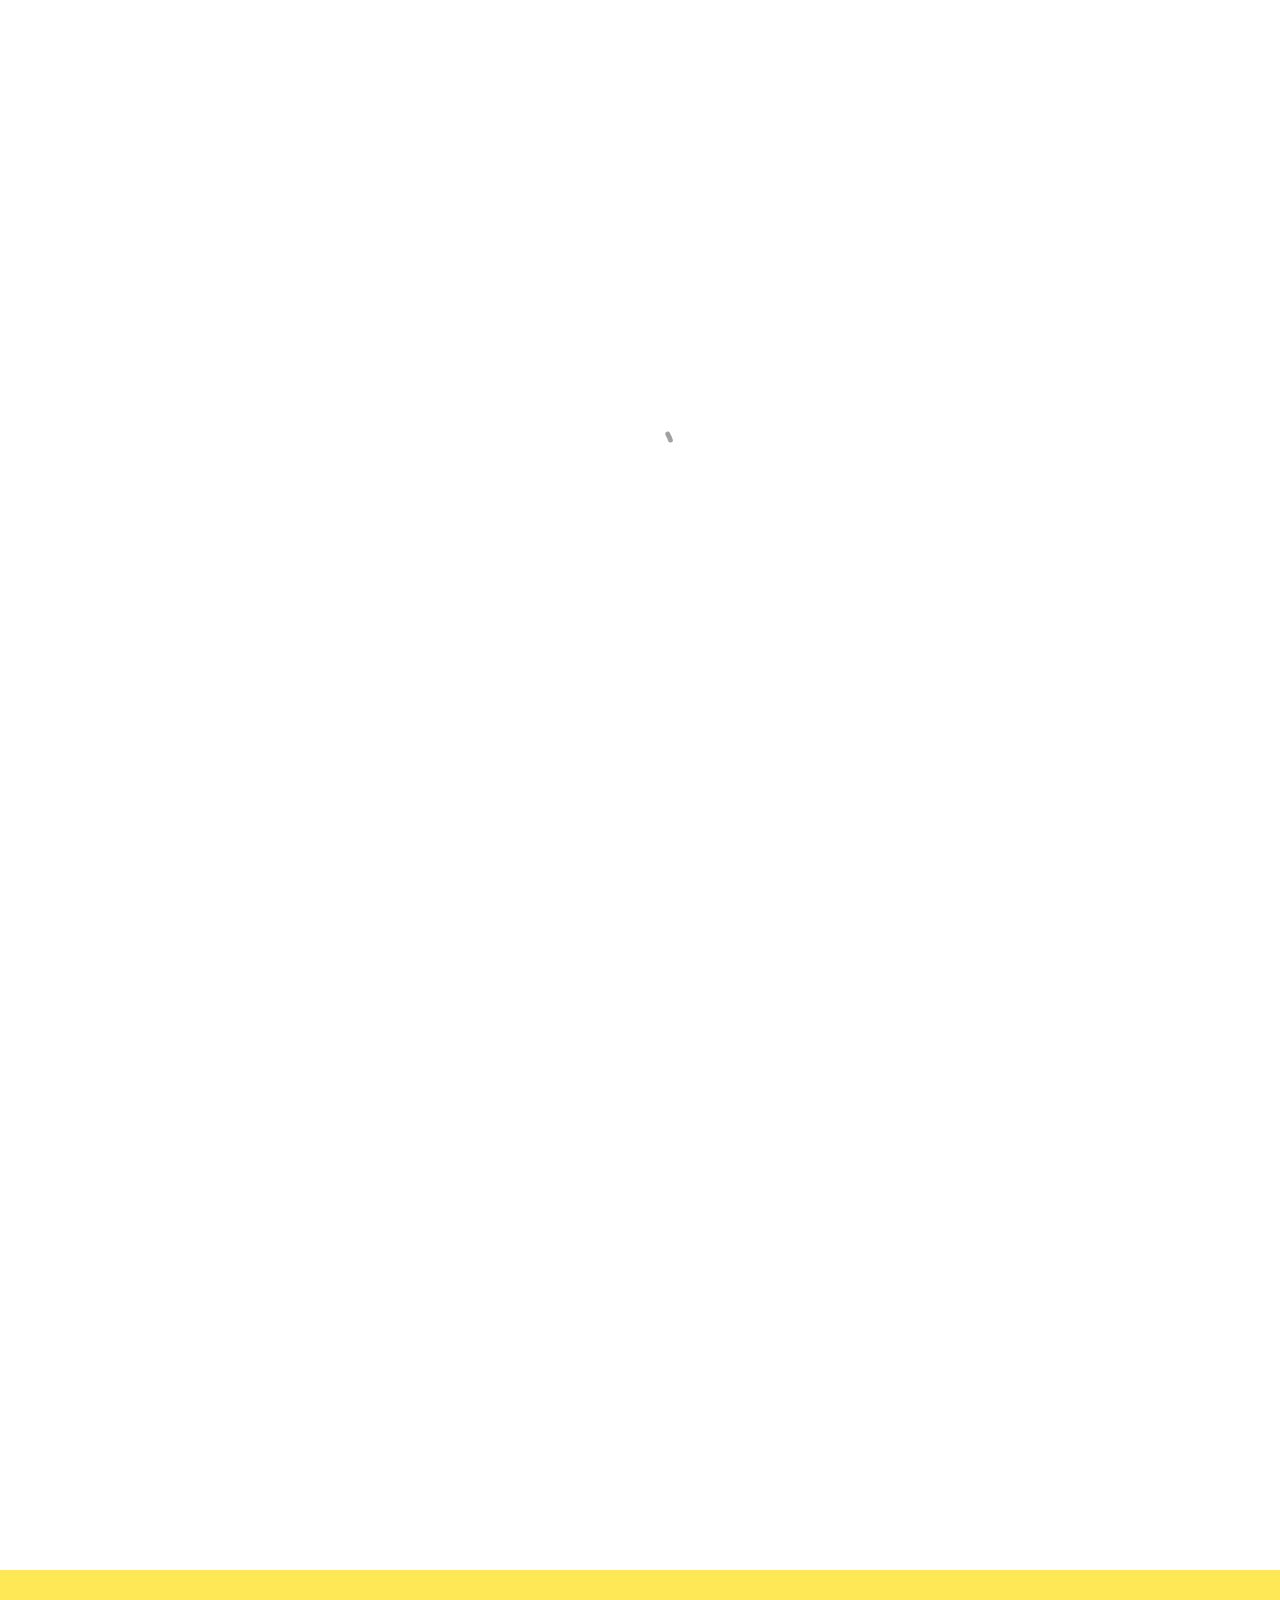
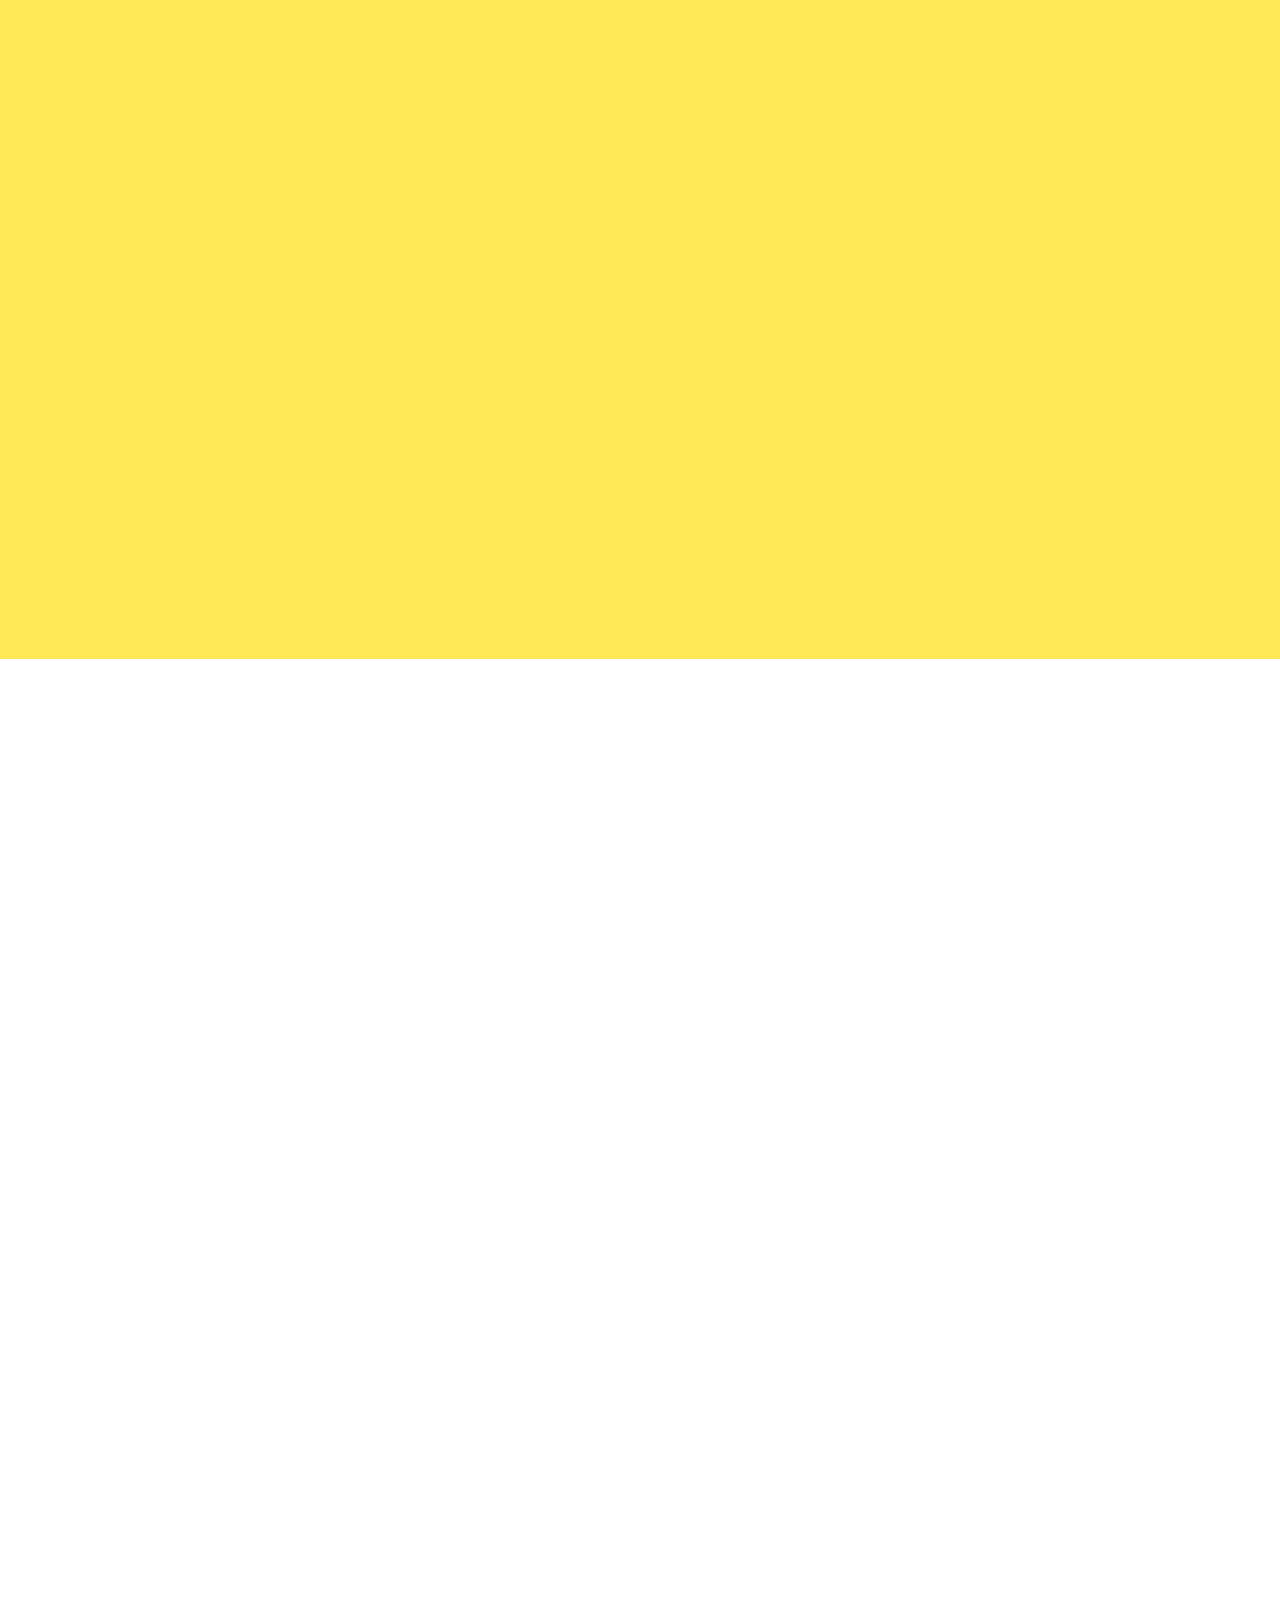
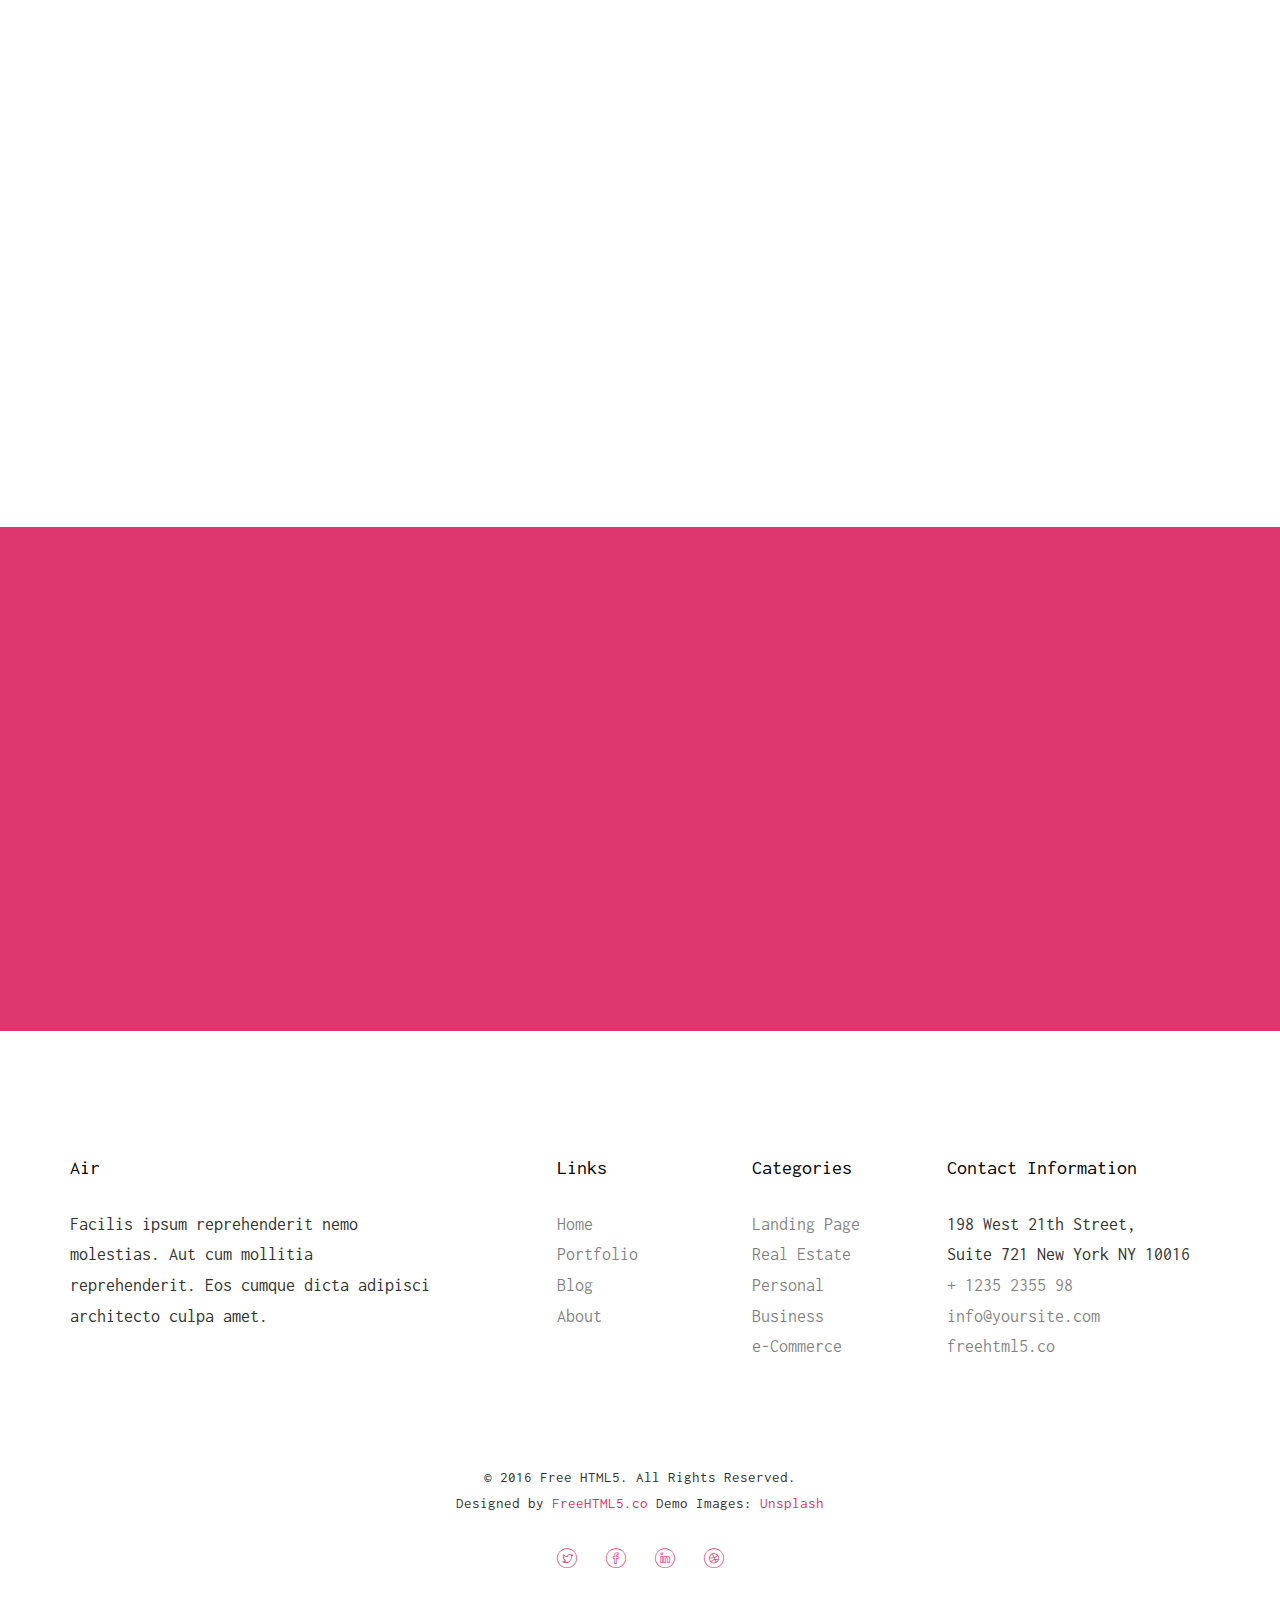
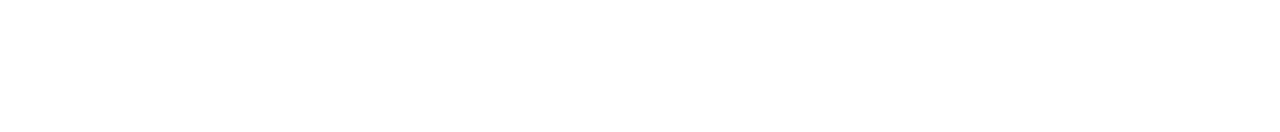
<file: about.html>
<!DOCTYPE HTML>
<html>
	<head>
	<meta charset="utf-8">
	<meta http-equiv="X-UA-Compatible" content="IE=edge">
	<title>Air &mdash; Free Website Template, Free HTML5 Template by freehtml5.co</title>
	<meta name="viewport" content="width=device-width, initial-scale=1">
	<meta name="description" content="Free HTML5 Website Template by freehtml5.co" />
	<meta name="keywords" content="free website templates, free html5, free template, free bootstrap, free website template, html5, css3, mobile first, responsive" />
	<meta name="author" content="freehtml5.co" />

	<!-- 
	//////////////////////////////////////////////////////

	FREE HTML5 TEMPLATE 
	DESIGNED & DEVELOPED by FreeHTML5.co
		
	Website: 		http://freehtml5.co/
	Email: 			info@freehtml5.co
	Twitter: 		http://twitter.com/fh5co
	Facebook: 		https://www.facebook.com/fh5co

	//////////////////////////////////////////////////////
	 -->

  	<!-- Facebook and Twitter integration -->
	<meta property="og:title" content=""/>
	<meta property="og:image" content=""/>
	<meta property="og:url" content=""/>
	<meta property="og:site_name" content=""/>
	<meta property="og:description" content=""/>
	<meta name="twitter:title" content="" />
	<meta name="twitter:image" content="" />
	<meta name="twitter:url" content="" />
	<meta name="twitter:card" content="" />

	<!-- <link href="https://fonts.googleapis.com/css?family=Work+Sans:300,400,500,700,800" rel="stylesheet">	 -->
	<link href="https://fonts.googleapis.com/css?family=Inconsolata:400,700" rel="stylesheet">
	
	<!-- Animate.css -->
	<link rel="stylesheet" href="css/animate.css">
	<!-- Icomoon Icon Fonts-->
	<link rel="stylesheet" href="css/icomoon.css">
	<!-- Bootstrap  -->
	<link rel="stylesheet" href="css/bootstrap.css">
	<!-- Flexslider  -->
	<link rel="stylesheet" href="css/flexslider.css">

	<!-- Theme style  -->
	<link rel="stylesheet" href="css/style.css">

	<!-- Modernizr JS -->
	<script src="js/modernizr-2.6.2.min.js"></script>
	<!-- FOR IE9 below -->
	<!--[if lt IE 9]>
	<script src="js/respond.min.js"></script>
	<![endif]-->

	</head>
	<body>
		
	<div class="fh5co-loader"></div>
	
	<div id="page">
	<nav class="fh5co-nav" role="navigation">
		<div class="top-menu">
			<div class="container">
				<div class="row">
					<div class="col-xs-2">
						<div id="fh5co-logo"><a href="index.html">Air<span>.</span></a></div>
					</div>
					<div class="col-xs-10 text-right menu-1">
						<ul>
							<li><a href="index.html">Home</a></li>
							<li><a href="portfolio.html">Portfolio</a></li>
							<li class="has-dropdown">
								<a href="blog.html">Blog</a>
								<ul class="dropdown">
									<li><a href="#">Web Design</a></li>
									<li><a href="#">eCommerce</a></li>
									<li><a href="#">Branding</a></li>
									<li><a href="#">API</a></li>
								</ul>
							</li>
							<li class="active"><a href="about.html">About</a></li>
							<li><a href="contact.html">Contact</a></li>
							<li class="btn-cta"><a href="#"><span>Login</span></a></li>
						</ul>
					</div>
				</div>
				
			</div>
		</div>
	</nav>

	<div id="fh5co-about">
		<div class="container">
			<div class="row animate-box">
				<div class="col-md-8 col-md-offset-2 text-center fh5co-heading">
					<h2>About Us</h2>
					<p>Far far away, behind the word mountains, far from the countries Vokalia and Consonantia.</p>
				</div>
			</div>
			<div class="row animate-box">
				<div class="col-md-6 col-md-offset-3 text-center heading-section">
					<h3>Our History</h3>
					<p>Far far away, behind the word mountains, far from the countries Vokalia and Consonantia, there live the blind texts.</p>
				</div>
			</div>

			<div class="row row-bottom-padded-md">
				<div class="col-md-12 text-center animate-box">
					<p><img src="images/cover_bg_1.jpg" alt="Free HTML5 Bootstrap Template" class="img-responsive img-rounded"></p>
				</div>
			</div>
		</div>
	</div>

	<div id="fh5co-features">
		<div class="container">
			<div class="services-padding">
				<div class="row">
					<div class="col-md-4 animate-box">
						<div class="feature-left">
							<span class="icon">
								<i class="icon-hotairballoon"></i>
							</span>
							<div class="feature-copy">
								<h3>Marketing</h3>
								<p>Facilis ipsum reprehenderit nemo molestias. Aut cum mollitia reprehenderit.</p>
								<p><a href="#">Learn More <i class="icon-arrow-right22"></i></a></p>
							</div>
						</div>
					</div>

					<div class="col-md-4 animate-box">
						<div class="feature-left">
							<span class="icon">
								<i class="icon-search"></i>
							</span>
							<div class="feature-copy">
								<h3>Search Engine</h3>
								<p>Facilis ipsum reprehenderit nemo molestias. Aut cum mollitia reprehenderit.</p>
								<p><a href="#">Learn More <i class="icon-arrow-right22"></i></a></p>
							</div>
						</div>

					</div>
					<div class="col-md-4 animate-box">
						<div class="feature-left">
							<span class="icon">
								<i class="icon-wallet"></i>
							</span>
							<div class="feature-copy">
								<h3>Earn Money</h3>
								<p>Facilis ipsum reprehenderit nemo molestias. Aut cum mollitia reprehenderit.</p>
								<p><a href="#">Learn More <i class="icon-arrow-right22"></i></a></p>
							</div>
						</div>
					</div>
				</div>


				<div class="row">
					<div class="col-md-4 animate-box">

						<div class="feature-left">
							<span class="icon">
								<i class="icon-wine"></i>
							</span>
							<div class="feature-copy">
								<h3>Entrepreneur</h3>
								<p>Facilis ipsum reprehenderit nemo molestias. Aut cum mollitia reprehenderit.</p>
								<p><a href="#">Learn More <i class="icon-arrow-right22"></i></a></p>
							</div>
						</div>

					</div>

					<div class="col-md-4 animate-box">
						<div class="feature-left">
							<span class="icon">
								<i class="icon-genius"></i>
							</span>
							<div class="feature-copy">
								<h3>Stragic Plan</h3>
								<p>Facilis ipsum reprehenderit nemo molestias. Aut cum mollitia reprehenderit.</p>
								<p><a href="#">Learn More <i class="icon-arrow-right22"></i></a></p>
							</div>
						</div>

					</div>
					<div class="col-md-4 animate-box">
						<div class="feature-left">
							<span class="icon">
								<i class="icon-chat"></i>
							</span>
							<div class="feature-copy">
								<h3>Support</h3>
								<p>Facilis ipsum reprehenderit nemo molestias. Aut cum mollitia reprehenderit.</p>
								<p><a href="#">Learn More <i class="icon-arrow-right22"></i></a></p>
							</div>
						</div>
					</div>
				</div>
			</div>
		</div>
	</div>

	<div id="fh5co-content-section">
		<div class="container">
			<div class="row row-bottom-padded-md">
				<div class="col-md-8 col-md-offset-2 text-center heading-section animate-box">
					<h3>Our Team</h3>
					<p>Lorem ipsum dolor sit amet, consectetur adipisicing elit. Velit est facilis maiores, perspiciatis accusamus asperiores sint consequuntur debitis.</p>
				</div>
			</div>
		</div>
		<div class="container">
			<div class="row">
				<div class="col-md-4">
					<div class="fh5co-team text-center animate-box">
						<figure>
							<img src="images/user-1.jpg" alt="user">
						</figure>
						<p>Jean Doe, XYZ Co. <br> <span class="text-mute">Designer</span></p>
						<blockquote>
							<p>Far far away, behind the word mountains, far from the countries Vokalia and Consonantia, there live the blind texts. Far far away, behind the word mountains, far from the countries Vokalia and Consonantia, there live the blind texts.</p>
						</blockquote>
						

					</div>
				</div>
				<div class="col-md-4">
					<div class="fh5co-team text-center animate-box">
						<figure>
							<img src="images/user-2.jpg" alt="user">
						</figure>
						<p>Jean Doe, XYZ Co. <br> <span class="text-mute">Developer</span></p>
						<blockquote>
							<p>Far far away, behind the word mountains, far from the countries Vokalia and Consonantia, there live the blind texts. Far far away, behind the word mountains, far from the countries Vokalia and Consonantia, there live the blind texts.</p>
						</blockquote>
						
					</div>
				</div>
				<div class="col-md-4">
					<div class="fh5co-team text-center animate-box">
						<figure>
							<img src="images/user-3.jpg" alt="user">
						</figure>
						<p>Jean Doe, XYZ Co. <br> <span class="text-mute">Photographer</span></p>
						<blockquote>
							<p>Far far away, behind the word mountains, far from the countries Vokalia and Consonantia, there live the blind texts. Far far away, behind the word mountains, far from the countries Vokalia and Consonantia, there live the blind texts.</p>
						</blockquote>
						
					</div>
				</div>
			</div>


			<div class="row">
				<div class="col-md-4">
					<div class="fh5co-team text-center animate-box">
						<figure>
							<img src="images/user-1.jpg" alt="user">
						</figure>
						<p>Jean Doe, XYZ Co. <br> <span class="text-mute">Designer</span></p>
						<blockquote>
							<p>Far far away, behind the word mountains, far from the countries Vokalia and Consonantia, there live the blind texts. Far far away, behind the word mountains, far from the countries Vokalia and Consonantia, there live the blind texts.</p>
						</blockquote>
						

					</div>
				</div>
				<div class="col-md-4">
					<div class="fh5co-team text-center animate-box">
						<figure>
							<img src="images/user-2.jpg" alt="user">
						</figure>
						<p>Jean Doe, XYZ Co. <br> <span class="text-mute">Developer</span></p>
						<blockquote>
							<p>Far far away, behind the word mountains, far from the countries Vokalia and Consonantia, there live the blind texts. Far far away, behind the word mountains, far from the countries Vokalia and Consonantia, there live the blind texts.</p>
						</blockquote>
						
					</div>
				</div>
				<div class="col-md-4">
					<div class="fh5co-team text-center animate-box">
						<figure>
							<img src="images/user-3.jpg" alt="user">
						</figure>
						<p>Jean Doe, XYZ Co. <br> <span class="text-mute">Photographer</span></p>
						<blockquote>
							<p>Far far away, behind the word mountains, far from the countries Vokalia and Consonantia, there live the blind texts. Far far away, behind the word mountains, far from the countries Vokalia and Consonantia, there live the blind texts.</p>
						</blockquote>
						
					</div>
				</div>
			</div>
		</div>
	</div>
	
	<div id="fh5co-started">
		<div class="overlay"></div>
		<div class="container">
			<div class="row animate-box">
				<div class="col-md-8 col-md-offset-2 text-center fh5co-heading">
					<h2>Hire Us!</h2>
					<p>Facilis ipsum reprehenderit nemo molestias. Aut cum mollitia reprehenderit. Eos cumque dicta adipisci architecto culpa amet.</p>
					<p><a href="#" class="btn btn-default btn-lg">Contact Us</a></p>
				</div>
			</div>
		</div>
	</div>

	<footer id="fh5co-footer" role="contentinfo">
		<div class="container">
			<div class="row row-pb-md">
				<div class="col-md-4 fh5co-widget">
					<h4>Air</h4>
					<p>Facilis ipsum reprehenderit nemo molestias. Aut cum mollitia reprehenderit. Eos cumque dicta adipisci architecto culpa amet.</p>
				</div>
				<div class="col-md-2 col-md-push-1 fh5co-widget">
					<h4>Links</h4>
					<ul class="fh5co-footer-links">
						<li><a href="#">Home</a></li>
						<li><a href="#">Portfolio</a></li>
						<li><a href="#">Blog</a></li>
						<li><a href="#">About</a></li>
					</ul>
				</div>

				<div class="col-md-2 col-md-push-1 fh5co-widget">
					<h4>Categories</h4>
					<ul class="fh5co-footer-links">
						<li><a href="#">Landing Page</a></li>
						<li><a href="#">Real Estate</a></li>
						<li><a href="#">Personal</a></li>
						<li><a href="#">Business</a></li>
						<li><a href="#">e-Commerce</a></li>
					</ul>
				</div>

				<div class="col-md-4 col-md-push-1 fh5co-widget">
					<h4>Contact Information</h4>
					<ul class="fh5co-footer-links">
						<li>198 West 21th Street, <br> Suite 721 New York NY 10016</li>
						<li><a href="tel://1234567920">+ 1235 2355 98</a></li>
						<li><a href="mailto:info@yoursite.com">info@yoursite.com</a></li>
						<li><a href="http://https://freehtml5.co">freehtml5.co</a></li>
					</ul>
				</div>

			</div>

			<div class="row copyright">
				<div class="col-md-12 text-center">
					<p>
						<small class="block">&copy; 2016 Free HTML5. All Rights Reserved.</small> 
						<small class="block">Designed by <a href="http://freehtml5.co/" target="_blank">FreeHTML5.co</a> Demo Images: <a href="http://unsplash.co/" target="_blank">Unsplash</a></small>
					</p>
					<p>
						<ul class="fh5co-social-icons">
							<li><a href="#"><i class="icon-twitter"></i></a></li>
							<li><a href="#"><i class="icon-facebook"></i></a></li>
							<li><a href="#"><i class="icon-linkedin"></i></a></li>
							<li><a href="#"><i class="icon-dribbble"></i></a></li>
						</ul>
					</p>
				</div>
			</div>

		</div>
	</footer>
	</div>

	<div class="gototop js-top">
		<a href="#" class="js-gotop"><i class="icon-arrow-up22"></i></a>
	</div>
	
	<!-- jQuery -->
	<script src="js/jquery.min.js"></script>
	<!-- jQuery Easing -->
	<script src="js/jquery.easing.1.3.js"></script>
	<!-- Bootstrap -->
	<script src="js/bootstrap.min.js"></script>
	<!-- Waypoints -->
	<script src="js/jquery.waypoints.min.js"></script>
	<!-- Flexslider -->
	<script src="js/jquery.flexslider-min.js"></script>
	<!-- Main -->
	<script src="js/main.js"></script>

	</body>
</html>
</file>
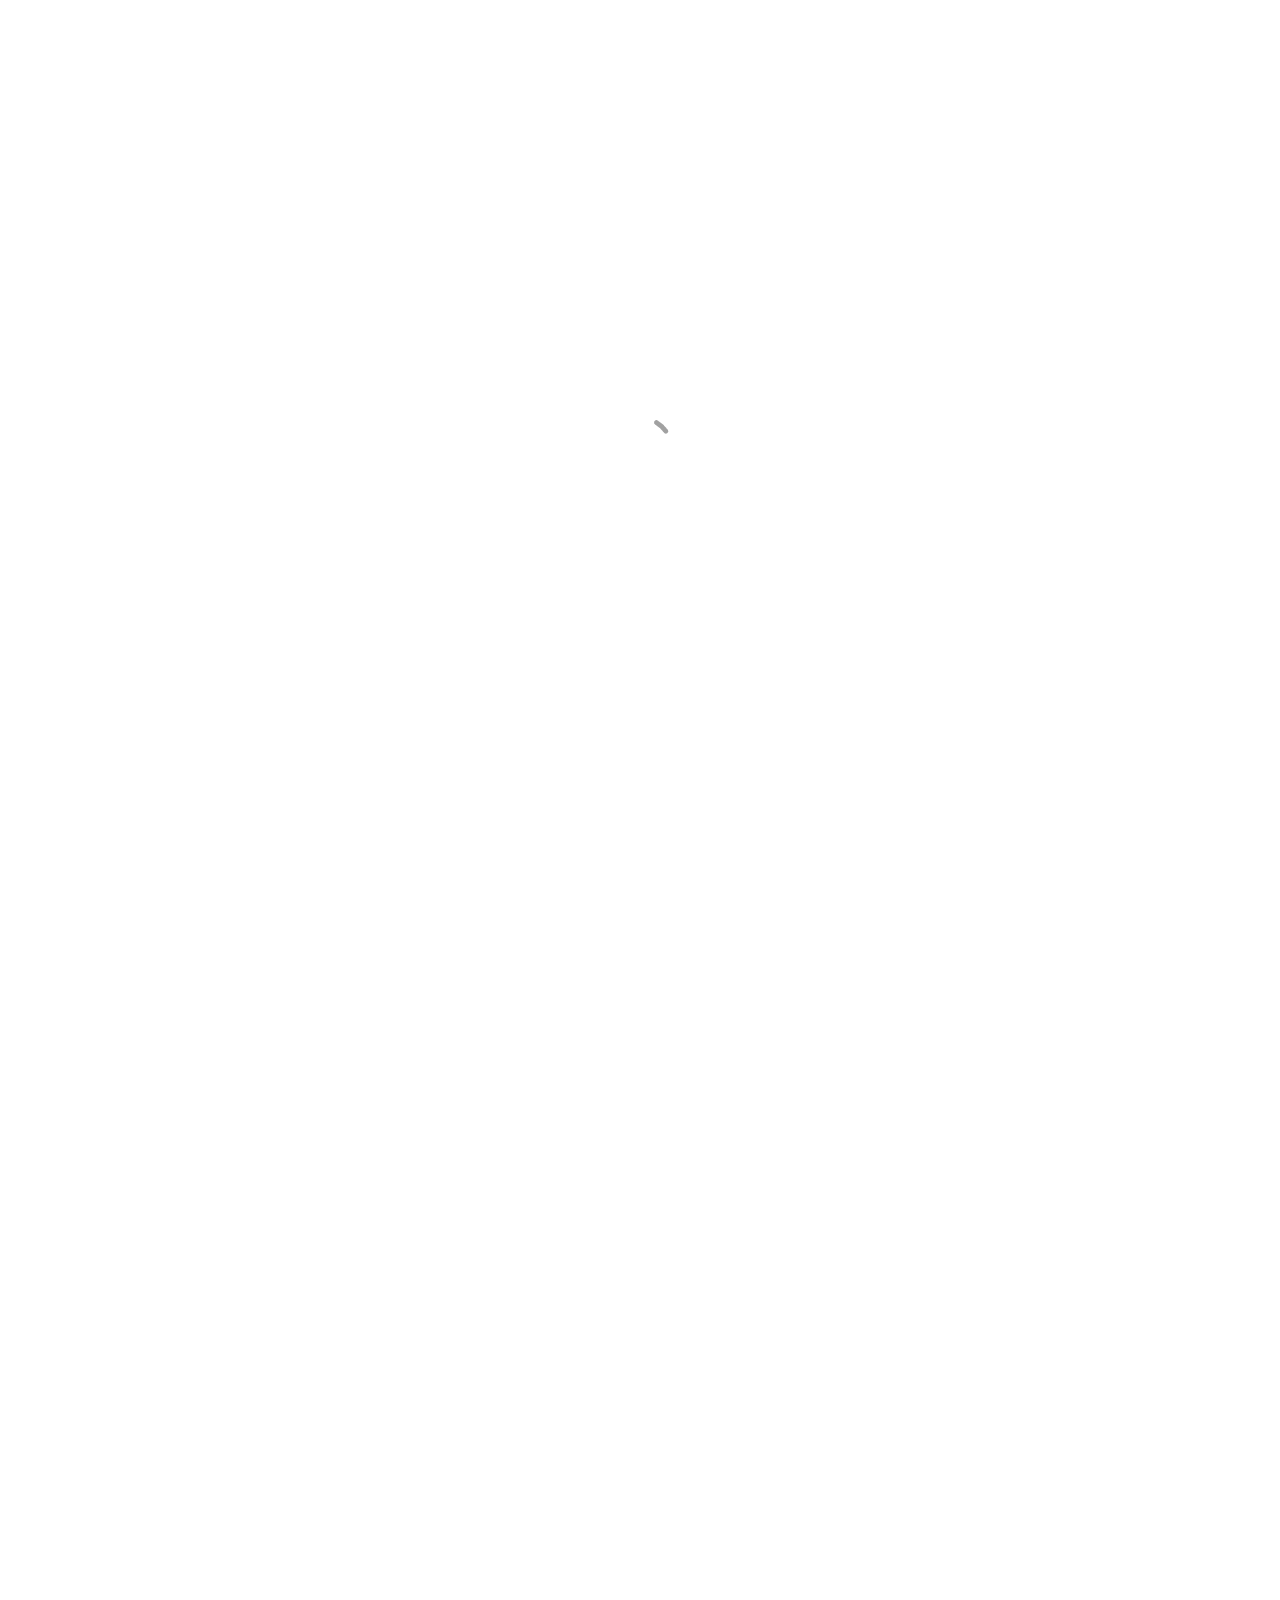
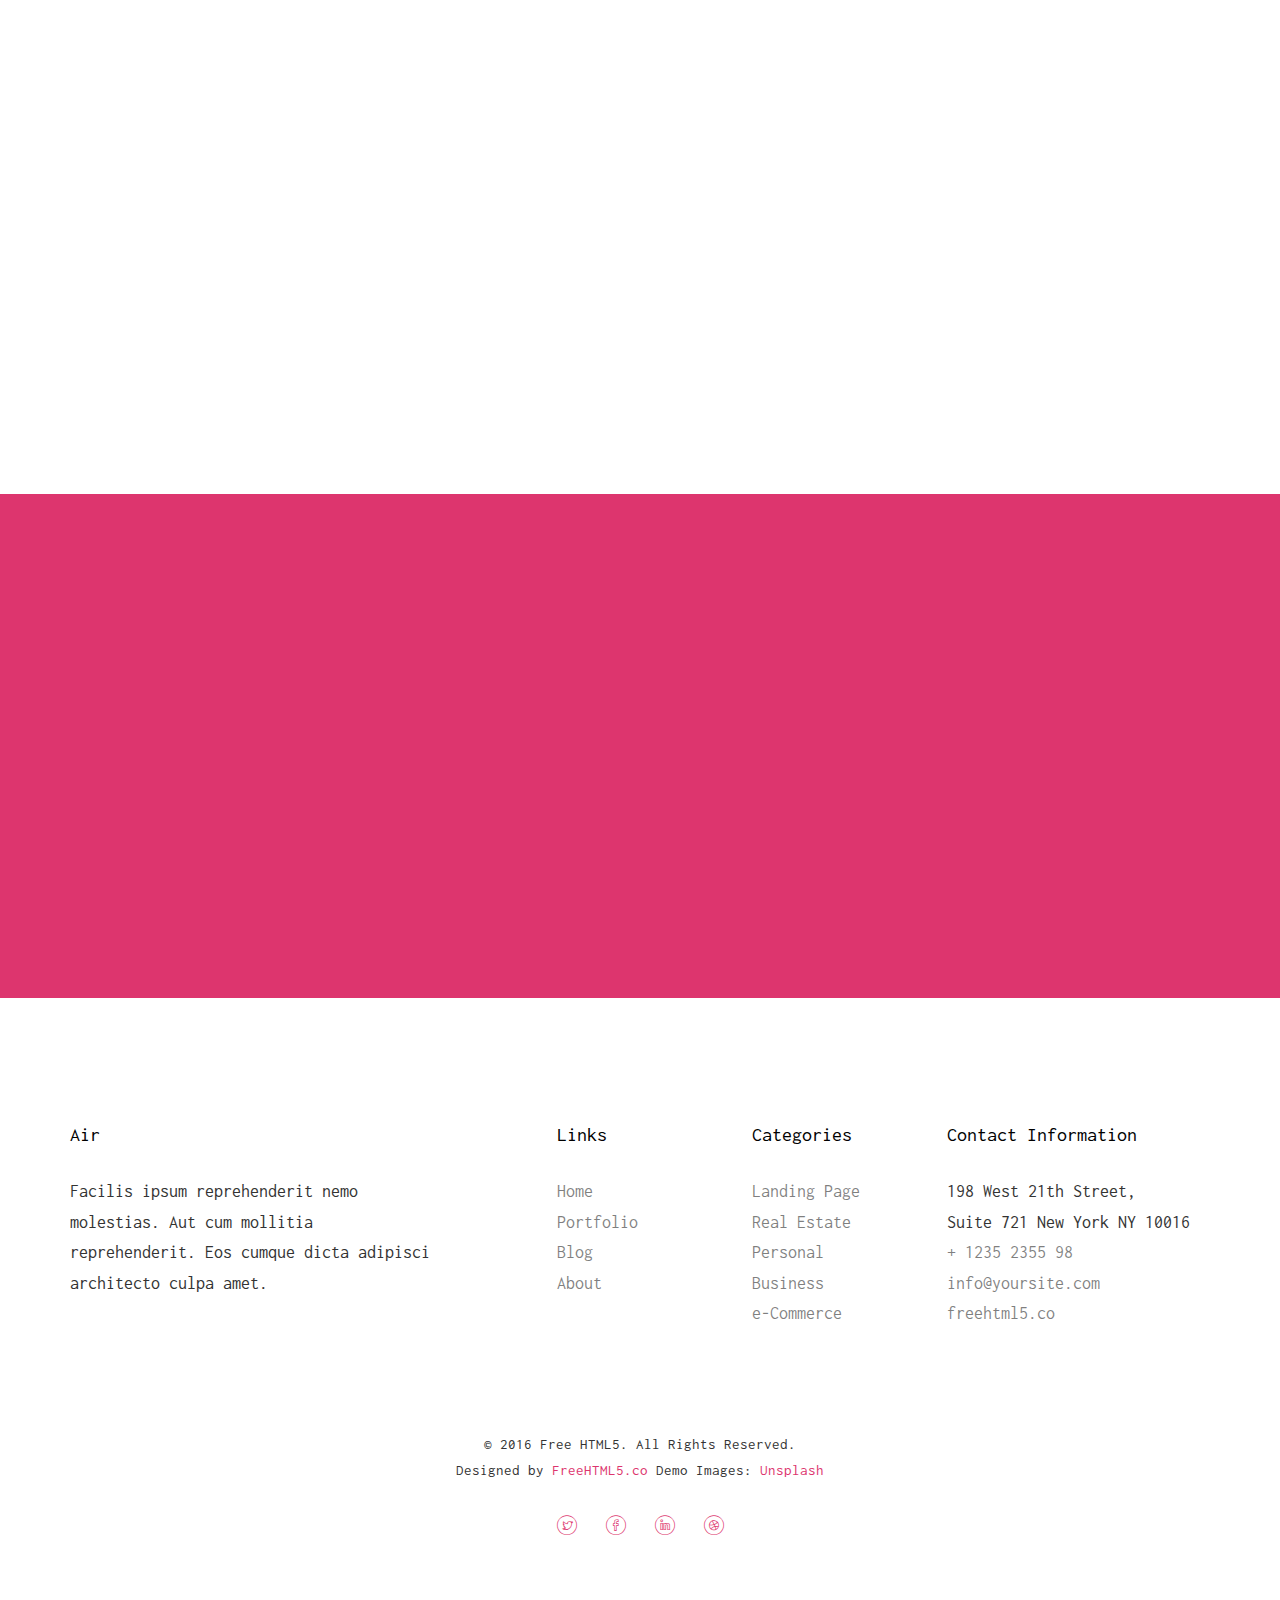
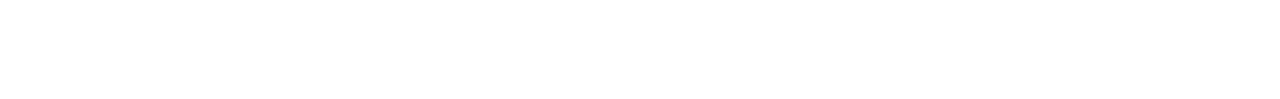
<file: blog.html>
<!DOCTYPE HTML>
<html>
	<head>
	<meta charset="utf-8">
	<meta http-equiv="X-UA-Compatible" content="IE=edge">
	<title>Air &mdash; Free Website Template, Free HTML5 Template by freehtml5.co</title>
	<meta name="viewport" content="width=device-width, initial-scale=1">
	<meta name="description" content="Free HTML5 Website Template by freehtml5.co" />
	<meta name="keywords" content="free website templates, free html5, free template, free bootstrap, free website template, html5, css3, mobile first, responsive" />
	<meta name="author" content="freehtml5.co" />

	<!-- 
	//////////////////////////////////////////////////////

	FREE HTML5 TEMPLATE 
	DESIGNED & DEVELOPED by FreeHTML5.co
		
	Website: 		http://freehtml5.co/
	Email: 			info@freehtml5.co
	Twitter: 		http://twitter.com/fh5co
	Facebook: 		https://www.facebook.com/fh5co

	//////////////////////////////////////////////////////
	 -->

  	<!-- Facebook and Twitter integration -->
	<meta property="og:title" content=""/>
	<meta property="og:image" content=""/>
	<meta property="og:url" content=""/>
	<meta property="og:site_name" content=""/>
	<meta property="og:description" content=""/>
	<meta name="twitter:title" content="" />
	<meta name="twitter:image" content="" />
	<meta name="twitter:url" content="" />
	<meta name="twitter:card" content="" />

	<!-- <link href="https://fonts.googleapis.com/css?family=Work+Sans:300,400,500,700,800" rel="stylesheet">	 -->
	<link href="https://fonts.googleapis.com/css?family=Inconsolata:400,700" rel="stylesheet">
	
	<!-- Animate.css -->
	<link rel="stylesheet" href="css/animate.css">
	<!-- Icomoon Icon Fonts-->
	<link rel="stylesheet" href="css/icomoon.css">
	<!-- Bootstrap  -->
	<link rel="stylesheet" href="css/bootstrap.css">
	<!-- Flexslider  -->
	<link rel="stylesheet" href="css/flexslider.css">

	<!-- Theme style  -->
	<link rel="stylesheet" href="css/style.css">

	<!-- Modernizr JS -->
	<script src="js/modernizr-2.6.2.min.js"></script>
	<!-- FOR IE9 below -->
	<!--[if lt IE 9]>
	<script src="js/respond.min.js"></script>
	<![endif]-->

	</head>
	<body>
		
	<div class="fh5co-loader"></div>
	
	<div id="page">
	<nav class="fh5co-nav" role="navigation">
		<div class="top-menu">
			<div class="container">
				<div class="row">
					<div class="col-xs-2">
						<div id="fh5co-logo"><a href="index.html">Air<span>.</span></a></div>
					</div>
					<div class="col-xs-10 text-right menu-1">
						<ul>
							<li><a href="index.html">Home</a></li>
							<li><a href="portfolio.html">Portfolio</a></li>
							<li class="has-dropdown active">
								<a href="blog.html">Blog</a>
								<ul class="dropdown">
									<li><a href="#">Web Design</a></li>
									<li><a href="#">eCommerce</a></li>
									<li><a href="#">Branding</a></li>
									<li><a href="#">API</a></li>
								</ul>
							</li>
							<li><a href="about.html">About</a></li>
							<li><a href="contact.html">Contact</a></li>
							<li class="btn-cta"><a href="#"><span>Login</span></a></li>
						</ul>
					</div>
				</div>
				
			</div>
		</div>
	</nav>

	<div id="fh5co-blog">
		<div class="container">
			<div class="row animate-box">
				<div class="col-md-8 col-md-offset-2 text-center fh5co-heading">
					<h2>Our Blog</h2>
					<p>Far far away, behind the word mountains, far from the countries Vokalia and Consonantia.</p>
				</div>
			</div>
			<div class="row">
				<div class="col-md-4">
					<div class="fh5co-blog animate-box">
						<a href="#" class="blog-bg" style="background-image: url(images/blog-1.jpg);"></a>
						<div class="blog-text">
							<span class="posted_on">Feb. 15th 2016</span>
							<h3><a href="#">Photoshoot On The Street</a></h3>
							<p>Far far away, behind the word mountains, far from the countries Vokalia and Consonantia, there live the blind texts.</p>
							<ul class="stuff">
								<li><i class="icon-heart2"></i>249</li>
								<li><i class="icon-eye2"></i>1,308</li>
								<li><a href="#">Read More<i class="icon-arrow-right22"></i></a></li>
							</ul>
						</div> 
					</div>
				</div>
				<div class="col-md-4">
					<div class="fh5co-blog animate-box">
						<a href="#" class="blog-bg" style="background-image: url(images/blog-2.jpg);"></a>
						<div class="blog-text">
							<span class="posted_on">Feb. 15th 2016</span>
							<h3><a href="#">Surfing at Philippines</a></h3>
							<p>Far far away, behind the word mountains, far from the countries Vokalia and Consonantia, there live the blind texts.</p>
							<ul class="stuff">
								<li><i class="icon-heart2"></i>249</li>
								<li><i class="icon-eye2"></i>1,308</li>
								<li><a href="#">Read More<i class="icon-arrow-right22"></i></a></li>
							</ul>
						</div> 
					</div>
				</div>
				<div class="col-md-4">
					<div class="fh5co-blog animate-box">
						<a href="#" class="blog-bg" style="background-image: url(images/blog-3.jpg);"></a>
						<div class="blog-text">
							<span class="posted_on">Feb. 15th 2016</span>
							<h3><a href="#">Focus On Uderwater</a></h3>
							<p>Far far away, behind the word mountains, far from the countries Vokalia and Consonantia, there live the blind texts.</p>
							<ul class="stuff">
								<li><i class="icon-heart2"></i>249</li>
								<li><i class="icon-eye2"></i>1,308</li>
								<li><a href="#">Read More<i class="icon-arrow-right22"></i></a></li>
							</ul>
						</div> 
					</div>
				</div>
				<div class="col-md-4">
					<div class="fh5co-blog animate-box">
						<a href="#" class="blog-bg" style="background-image: url(images/blog-1.jpg);"></a>
						<div class="blog-text">
							<span class="posted_on">Feb. 15th 2016</span>
							<h3><a href="#">Photoshoot On The Street</a></h3>
							<p>Far far away, behind the word mountains, far from the countries Vokalia and Consonantia, there live the blind texts.</p>
							<ul class="stuff">
								<li><i class="icon-heart2"></i>249</li>
								<li><i class="icon-eye2"></i>1,308</li>
								<li><a href="#">Read More<i class="icon-arrow-right22"></i></a></li>
							</ul>
						</div> 
					</div>
				</div>
				<div class="col-md-4">
					<div class="fh5co-blog animate-box">
						<a href="#" class="blog-bg" style="background-image: url(images/blog-2.jpg);"></a>
						<div class="blog-text">
							<span class="posted_on">Feb. 15th 2016</span>
							<h3><a href="#">Surfing at Philippines</a></h3>
							<p>Far far away, behind the word mountains, far from the countries Vokalia and Consonantia, there live the blind texts.</p>
							<ul class="stuff">
								<li><i class="icon-heart2"></i>249</li>
								<li><i class="icon-eye2"></i>1,308</li>
								<li><a href="#">Read More<i class="icon-arrow-right22"></i></a></li>
							</ul>
						</div> 
					</div>
				</div>
				<div class="col-md-4">
					<div class="fh5co-blog animate-box">
						<a href="#" class="blog-bg" style="background-image: url(images/blog-3.jpg);"></a>
						<div class="blog-text">
							<span class="posted_on">Feb. 15th 2016</span>
							<h3><a href="#">Focus On Uderwater</a></h3>
							<p>Far far away, behind the word mountains, far from the countries Vokalia and Consonantia, there live the blind texts.</p>
							<ul class="stuff">
								<li><i class="icon-heart2"></i>249</li>
								<li><i class="icon-eye2"></i>1,308</li>
								<li><a href="#">Read More<i class="icon-arrow-right22"></i></a></li>
							</ul>
						</div> 
					</div>
				</div>
			</div>
		</div>
	</div>
	
	<div id="fh5co-started">
		<div class="overlay"></div>
		<div class="container">
			<div class="row animate-box">
				<div class="col-md-8 col-md-offset-2 text-center fh5co-heading">
					<h2>Hire Us!</h2>
					<p>Facilis ipsum reprehenderit nemo molestias. Aut cum mollitia reprehenderit. Eos cumque dicta adipisci architecto culpa amet.</p>
					<p><a href="#" class="btn btn-default btn-lg">Contact Us</a></p>
				</div>
			</div>
		</div>
	</div>

	<footer id="fh5co-footer" role="contentinfo">
		<div class="container">
			<div class="row row-pb-md">
				<div class="col-md-4 fh5co-widget">
					<h4>Air</h4>
					<p>Facilis ipsum reprehenderit nemo molestias. Aut cum mollitia reprehenderit. Eos cumque dicta adipisci architecto culpa amet.</p>
				</div>
				<div class="col-md-2 col-md-push-1 fh5co-widget">
					<h4>Links</h4>
					<ul class="fh5co-footer-links">
						<li><a href="#">Home</a></li>
						<li><a href="#">Portfolio</a></li>
						<li><a href="#">Blog</a></li>
						<li><a href="#">About</a></li>
					</ul>
				</div>

				<div class="col-md-2 col-md-push-1 fh5co-widget">
					<h4>Categories</h4>
					<ul class="fh5co-footer-links">
						<li><a href="#">Landing Page</a></li>
						<li><a href="#">Real Estate</a></li>
						<li><a href="#">Personal</a></li>
						<li><a href="#">Business</a></li>
						<li><a href="#">e-Commerce</a></li>
					</ul>
				</div>

				<div class="col-md-4 col-md-push-1 fh5co-widget">
					<h4>Contact Information</h4>
					<ul class="fh5co-footer-links">
						<li>198 West 21th Street, <br> Suite 721 New York NY 10016</li>
						<li><a href="tel://1234567920">+ 1235 2355 98</a></li>
						<li><a href="mailto:info@yoursite.com">info@yoursite.com</a></li>
						<li><a href="http://https://freehtml5.co">freehtml5.co</a></li>
					</ul>
				</div>

			</div>

			<div class="row copyright">
				<div class="col-md-12 text-center">
					<p>
						<small class="block">&copy; 2016 Free HTML5. All Rights Reserved.</small> 
						<small class="block">Designed by <a href="http://freehtml5.co/" target="_blank">FreeHTML5.co</a> Demo Images: <a href="http://unsplash.co/" target="_blank">Unsplash</a></small>
					</p>
					<p>
						<ul class="fh5co-social-icons">
							<li><a href="#"><i class="icon-twitter"></i></a></li>
							<li><a href="#"><i class="icon-facebook"></i></a></li>
							<li><a href="#"><i class="icon-linkedin"></i></a></li>
							<li><a href="#"><i class="icon-dribbble"></i></a></li>
						</ul>
					</p>
				</div>
			</div>

		</div>
	</footer>
	</div>

	<div class="gototop js-top">
		<a href="#" class="js-gotop"><i class="icon-arrow-up22"></i></a>
	</div>
	
	<!-- jQuery -->
	<script src="js/jquery.min.js"></script>
	<!-- jQuery Easing -->
	<script src="js/jquery.easing.1.3.js"></script>
	<!-- Bootstrap -->
	<script src="js/bootstrap.min.js"></script>
	<!-- Waypoints -->
	<script src="js/jquery.waypoints.min.js"></script>
	<!-- Flexslider -->
	<script src="js/jquery.flexslider-min.js"></script>
	<!-- Main -->
	<script src="js/main.js"></script>

	</body>
</html>
</file>
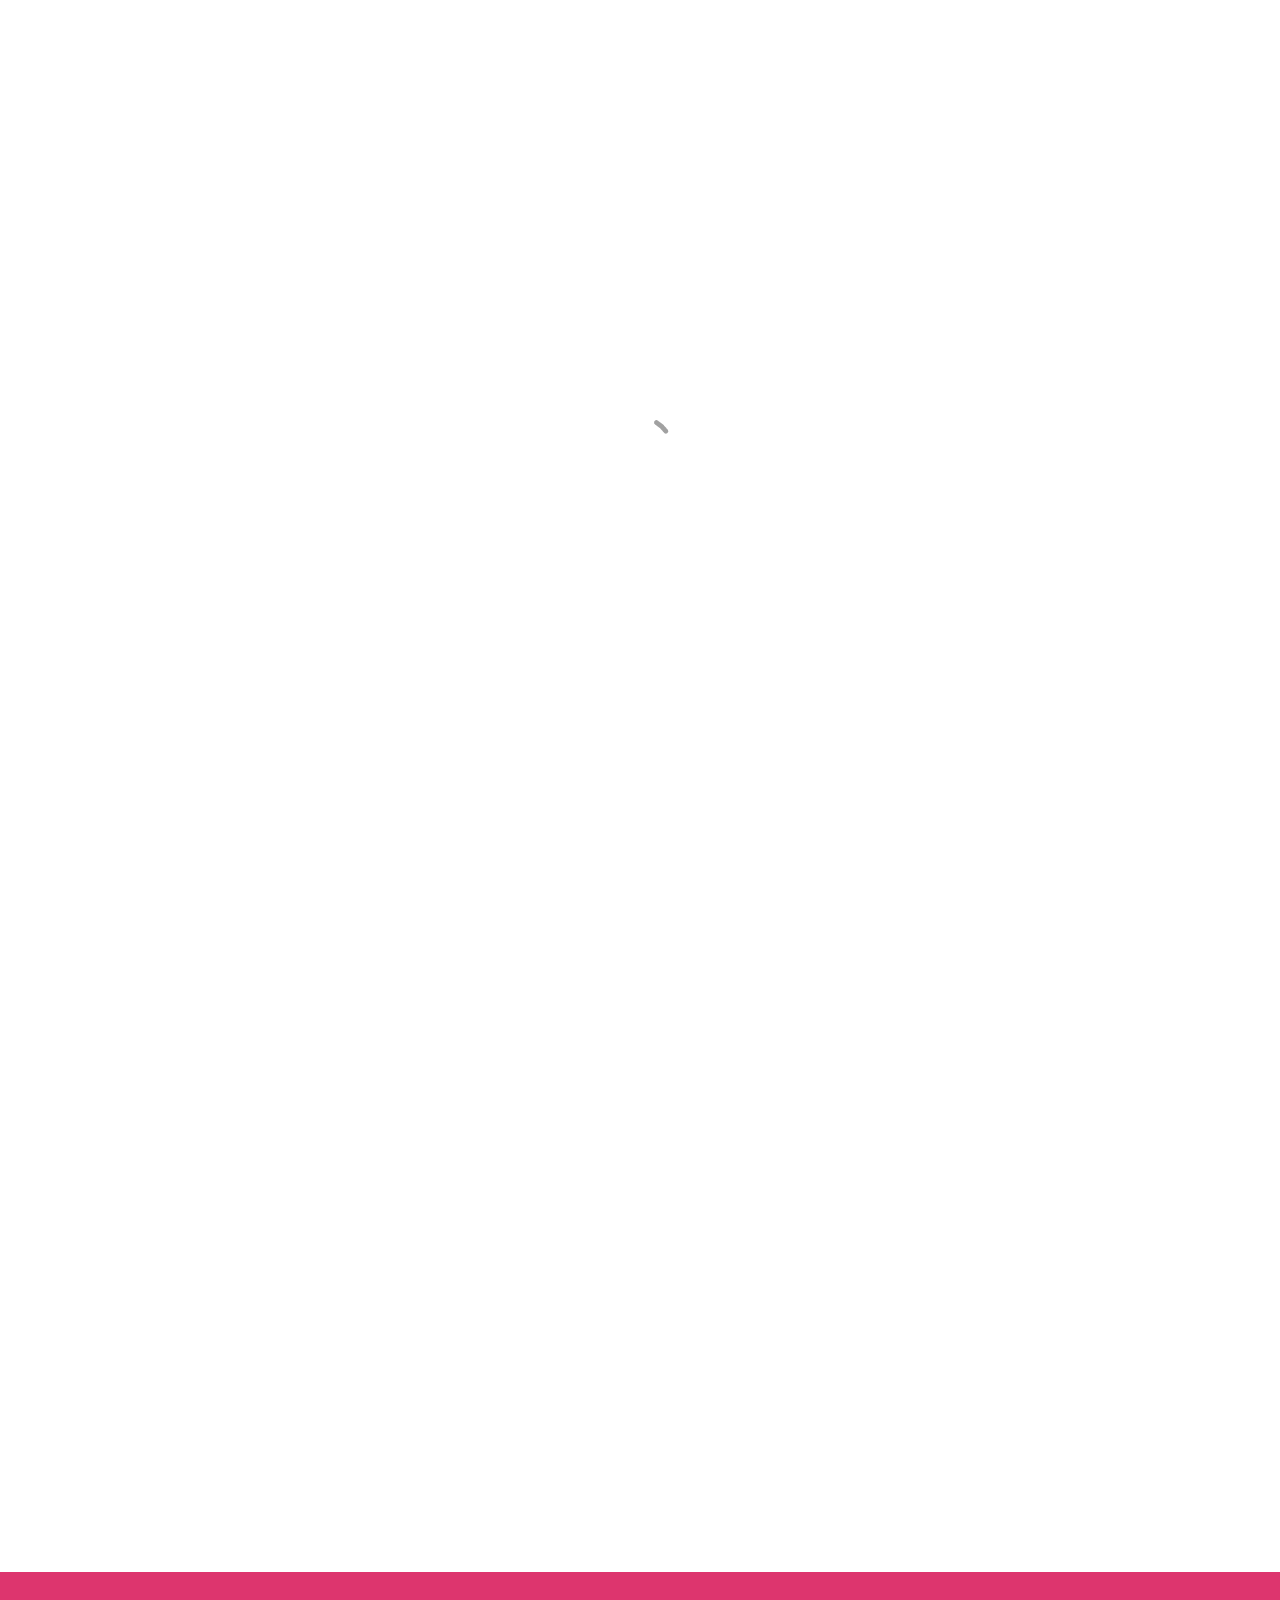
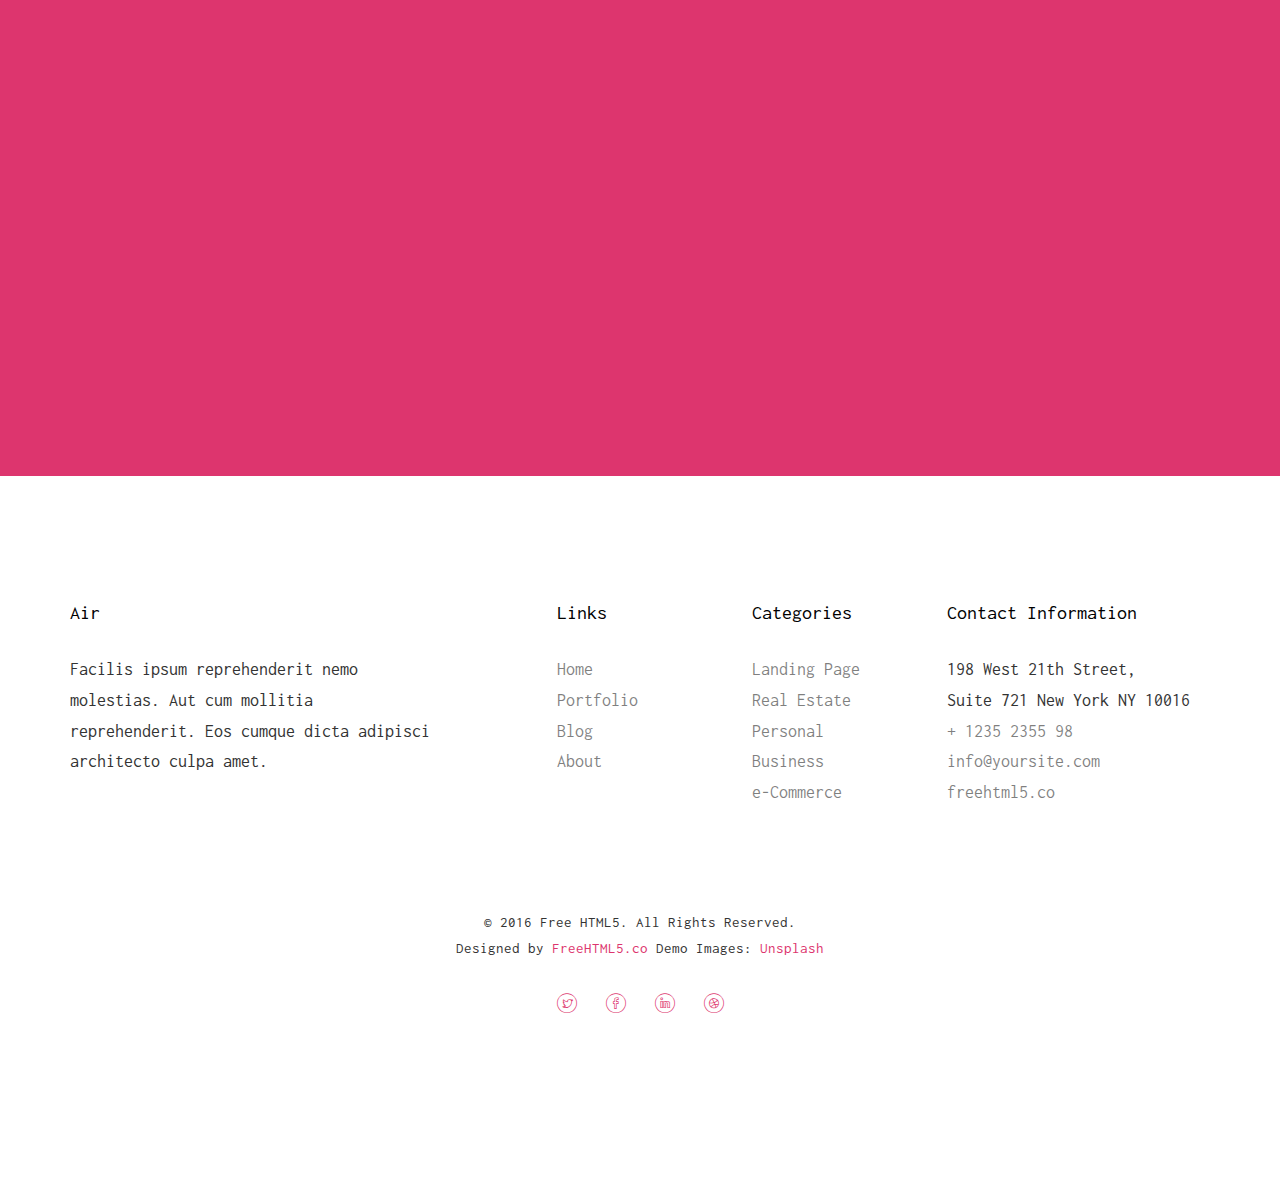
<file: portfolio.html>
<!DOCTYPE HTML>
<html>
	<head>
	<meta charset="utf-8">
	<meta http-equiv="X-UA-Compatible" content="IE=edge">
	<title>Air &mdash; Free Website Template, Free HTML5 Template by freehtml5.co</title>
	<meta name="viewport" content="width=device-width, initial-scale=1">
	<meta name="description" content="Free HTML5 Website Template by freehtml5.co" />
	<meta name="keywords" content="free website templates, free html5, free template, free bootstrap, free website template, html5, css3, mobile first, responsive" />
	<meta name="author" content="freehtml5.co" />

	<!-- 
	//////////////////////////////////////////////////////

	FREE HTML5 TEMPLATE 
	DESIGNED & DEVELOPED by FreeHTML5.co
		
	Website: 		http://freehtml5.co/
	Email: 			info@freehtml5.co
	Twitter: 		http://twitter.com/fh5co
	Facebook: 		https://www.facebook.com/fh5co

	//////////////////////////////////////////////////////
	 -->

  	<!-- Facebook and Twitter integration -->
	<meta property="og:title" content=""/>
	<meta property="og:image" content=""/>
	<meta property="og:url" content=""/>
	<meta property="og:site_name" content=""/>
	<meta property="og:description" content=""/>
	<meta name="twitter:title" content="" />
	<meta name="twitter:image" content="" />
	<meta name="twitter:url" content="" />
	<meta name="twitter:card" content="" />

	<!-- <link href="https://fonts.googleapis.com/css?family=Work+Sans:300,400,500,700,800" rel="stylesheet">	 -->
	<link href="https://fonts.googleapis.com/css?family=Inconsolata:400,700" rel="stylesheet">
	
	<!-- Animate.css -->
	<link rel="stylesheet" href="css/animate.css">
	<!-- Icomoon Icon Fonts-->
	<link rel="stylesheet" href="css/icomoon.css">
	<!-- Bootstrap  -->
	<link rel="stylesheet" href="css/bootstrap.css">
	<!-- Flexslider  -->
	<link rel="stylesheet" href="css/flexslider.css">

	<!-- Theme style  -->
	<link rel="stylesheet" href="css/style.css">

	<!-- Modernizr JS -->
	<script src="js/modernizr-2.6.2.min.js"></script>
	<!-- FOR IE9 below -->
	<!--[if lt IE 9]>
	<script src="js/respond.min.js"></script>
	<![endif]-->

	</head>
	<body>
		
	<div class="fh5co-loader"></div>
	
	<div id="page">
	<nav class="fh5co-nav" role="navigation">
		<div class="top-menu">
			<div class="container">
				<div class="row">
					<div class="col-xs-2">
						<div id="fh5co-logo"><a href="index.html">Air<span>.</span></a></div>
					</div>
					<div class="col-xs-10 text-right menu-1">
						<ul>
							<li><a href="index.html">Home</a></li>
							<li class="active"><a href="portfolio.html">Portfolio</a></li>
							<li class="has-dropdown">
								<a href="blog.html">Blog</a>
								<ul class="dropdown">
									<li><a href="#">Web Design</a></li>
									<li><a href="#">eCommerce</a></li>
									<li><a href="#">Branding</a></li>
									<li><a href="#">API</a></li>
								</ul>
							</li>
							<li><a href="about.html">About</a></li>
							<li><a href="contact.html">Contact</a></li>
							<li class="btn-cta"><a href="#"><span>Login</span></a></li>
						</ul>
					</div>
				</div>
				
			</div>
		</div>
	</nav>

	<div id="fh5co-portfolio">
		<div class="container">
			<div class="row animate-box">
				<div class="col-md-8 col-md-offset-2 text-center fh5co-heading">
					<h2>Portfolio</h2>
					<p>Far far away, behind the word mountains, far from the countries Vokalia and Consonantia.</p>
				</div>
			</div>
			<div class="row">
				<div class="col-md-4">
					<div class="fh5co-portfolio animate-box">
						<a href="#">
							<div class="portfolio-entry" style="background-image: url(images/portfolio-1.jpg);"></div>
							<div class="portfolio-text">
								<h3>Photoshoot On The Street</h3>
								<ul class="stuff">
									<li><i class="icon-heart2"></i>200</li>
									<li><i class="icon-eye2"></i>248</li>
									<li><i class="icon-download3"></i>240</li>
								</ul>
							</div> 
						</a>
					</div>
				</div>
				<div class="col-md-4">
					<div class="fh5co-portfolio animate-box">
						<a href="#">
							<div class="portfolio-entry" style="background-image: url(images/portfolio-2.jpg);"></div>
							<div class="portfolio-text">
								<h3>Photoshoot On The Street</h3>
								<ul class="stuff">
									<li><i class="icon-heart2"></i>200</li>
									<li><i class="icon-eye2"></i>248</li>
									<li><i class="icon-download3"></i>240</li>
								</ul>
							</div> 
						</a>
					</div>
				</div>
				<div class="col-md-4">
					<div class="fh5co-portfolio animate-box">
						<a href="#">
							<div class="portfolio-entry" style="background-image: url(images/portfolio-3.jpg);"></div>
							<div class="portfolio-text">
								<h3>Photoshoot On The Street</h3>
								<ul class="stuff">
									<li><i class="icon-heart2"></i>200</li>
									<li><i class="icon-eye2"></i>248</li>
									<li><i class="icon-download3"></i>240</li>
								</ul>
							</div> 
						</a>
					</div>
				</div>
				<div class="col-md-4">
					<div class="fh5co-portfolio animate-box">
						<a href="#">
							<div class="portfolio-entry" style="background-image: url(images/portfolio-5.jpg);"></div>
							<div class="portfolio-text">
								<h3>Photoshoot On The Street</h3>
								<ul class="stuff">
									<li><i class="icon-heart2"></i>200</li>
									<li><i class="icon-eye2"></i>248</li>
									<li><i class="icon-download3"></i>240</li>
								</ul>
							</div> 
						</a>
					</div>
				</div>
				<div class="col-md-4">
					<div class="fh5co-portfolio animate-box">
						<a href="#">
							<div class="portfolio-entry" style="background-image: url(images/portfolio-4.jpg);"></div>
							<div class="portfolio-text">
								<h3>Photoshoot On The Street</h3>
								<ul class="stuff">
									<li><i class="icon-heart2"></i>200</li>
									<li><i class="icon-eye2"></i>248</li>
									<li><i class="icon-download3"></i>240</li>
								</ul>
							</div> 
						</a>
					</div>
				</div>
				<div class="col-md-4">
					<div class="fh5co-portfolio animate-box">
						<a href="#">
							<div class="portfolio-entry" style="background-image: url(images/portfolio-6.jpg);"></div>
							<div class="portfolio-text">
								<h3>Photoshoot On The Street</h3>
								<ul class="stuff">
									<li><i class="icon-heart2"></i>200</li>
									<li><i class="icon-eye2"></i>248</li>
									<li><i class="icon-download3"></i>240</li>
								</ul>
							</div> 
						</a>
					</div>
				</div>
			</div>
		</div>
	</div>
	
	<div id="fh5co-started">
		<div class="overlay"></div>
		<div class="container">
			<div class="row animate-box">
				<div class="col-md-8 col-md-offset-2 text-center fh5co-heading">
					<h2>Hire Us!</h2>
					<p>Facilis ipsum reprehenderit nemo molestias. Aut cum mollitia reprehenderit. Eos cumque dicta adipisci architecto culpa amet.</p>
					<p><a href="#" class="btn btn-default btn-lg">Contact Us</a></p>
				</div>
			</div>
		</div>
	</div>

	<footer id="fh5co-footer" role="contentinfo">
		<div class="container">
			<div class="row row-pb-md">
				<div class="col-md-4 fh5co-widget">
					<h4>Air</h4>
					<p>Facilis ipsum reprehenderit nemo molestias. Aut cum mollitia reprehenderit. Eos cumque dicta adipisci architecto culpa amet.</p>
				</div>
				<div class="col-md-2 col-md-push-1 fh5co-widget">
					<h4>Links</h4>
					<ul class="fh5co-footer-links">
						<li><a href="#">Home</a></li>
						<li><a href="#">Portfolio</a></li>
						<li><a href="#">Blog</a></li>
						<li><a href="#">About</a></li>
					</ul>
				</div>

				<div class="col-md-2 col-md-push-1 fh5co-widget">
					<h4>Categories</h4>
					<ul class="fh5co-footer-links">
						<li><a href="#">Landing Page</a></li>
						<li><a href="#">Real Estate</a></li>
						<li><a href="#">Personal</a></li>
						<li><a href="#">Business</a></li>
						<li><a href="#">e-Commerce</a></li>
					</ul>
				</div>

				<div class="col-md-4 col-md-push-1 fh5co-widget">
					<h4>Contact Information</h4>
					<ul class="fh5co-footer-links">
						<li>198 West 21th Street, <br> Suite 721 New York NY 10016</li>
						<li><a href="tel://1234567920">+ 1235 2355 98</a></li>
						<li><a href="mailto:info@yoursite.com">info@yoursite.com</a></li>
						<li><a href="http://https://freehtml5.co">freehtml5.co</a></li>
					</ul>
				</div>

			</div>

			<div class="row copyright">
				<div class="col-md-12 text-center">
					<p>
						<small class="block">&copy; 2016 Free HTML5. All Rights Reserved.</small> 
						<small class="block">Designed by <a href="http://freehtml5.co/" target="_blank">FreeHTML5.co</a> Demo Images: <a href="http://unsplash.co/" target="_blank">Unsplash</a></small>
					</p>
					<p>
						<ul class="fh5co-social-icons">
							<li><a href="#"><i class="icon-twitter"></i></a></li>
							<li><a href="#"><i class="icon-facebook"></i></a></li>
							<li><a href="#"><i class="icon-linkedin"></i></a></li>
							<li><a href="#"><i class="icon-dribbble"></i></a></li>
						</ul>
					</p>
				</div>
			</div>

		</div>
	</footer>
	</div>

	<div class="gototop js-top">
		<a href="#" class="js-gotop"><i class="icon-arrow-up22"></i></a>
	</div>
	
	<!-- jQuery -->
	<script src="js/jquery.min.js"></script>
	<!-- jQuery Easing -->
	<script src="js/jquery.easing.1.3.js"></script>
	<!-- Bootstrap -->
	<script src="js/bootstrap.min.js"></script>
	<!-- Waypoints -->
	<script src="js/jquery.waypoints.min.js"></script>
	<!-- Flexslider -->
	<script src="js/jquery.flexslider-min.js"></script>
	<!-- Main -->
	<script src="js/main.js"></script>

	</body>
</html>
</file>
<file: css/icomoon.css>
@font-face {
    font-family: 'icomoon';
    src:    url('fonts/icomoon.eot?1oniuf');
    src:    url('fonts/icomoon.eot?1oniuf#iefix') format('embedded-opentype'),
        url('fonts/icomoon.ttf?1oniuf') format('truetype'),
        url('fonts/icomoon.woff?1oniuf') format('woff'),
        url('fonts/icomoon.svg?1oniuf#icomoon') format('svg');
    font-weight: normal;
    font-style: normal;
}

[class^="icon-"], [class*=" icon-"] {
    /* use !important to prevent issues with browser extensions that change fonts */
    font-family: 'icomoon' !important;
    speak: none;
    font-style: normal;
    font-weight: normal;
    font-variant: normal;
    text-transform: none;
    line-height: 1;

    /* Better Font Rendering =========== */
    -webkit-font-smoothing: antialiased;
    -moz-osx-font-smoothing: grayscale;
}

.icon-mobile:before {
    content: "\e000";
}
.icon-laptop:before {
    content: "\e001";
}
.icon-desktop:before {
    content: "\e002";
}
.icon-tablet:before {
    content: "\e003";
}
.icon-phone:before {
    content: "\e004";
}
.icon-document:before {
    content: "\e005";
}
.icon-documents:before {
    content: "\e006";
}
.icon-search:before {
    content: "\e007";
}
.icon-clipboard:before {
    content: "\e008";
}
.icon-newspaper:before {
    content: "\e009";
}
.icon-notebook:before {
    content: "\e00a";
}
.icon-book-open:before {
    content: "\e00b";
}
.icon-browser:before {
    content: "\e00c";
}
.icon-calendar:before {
    content: "\e00d";
}
.icon-presentation:before {
    content: "\e00e";
}
.icon-picture:before {
    content: "\e00f";
}
.icon-pictures:before {
    content: "\e010";
}
.icon-video:before {
    content: "\e011";
}
.icon-camera:before {
    content: "\e012";
}
.icon-printer:before {
    content: "\e013";
}
.icon-toolbox:before {
    content: "\e014";
}
.icon-briefcase:before {
    content: "\e015";
}
.icon-wallet:before {
    content: "\e016";
}
.icon-gift:before {
    content: "\e017";
}
.icon-bargraph:before {
    content: "\e018";
}
.icon-grid:before {
    content: "\e019";
}
.icon-expand:before {
    content: "\e01a";
}
.icon-focus:before {
    content: "\e01b";
}
.icon-edit:before {
    content: "\e01c";
}
.icon-adjustments:before {
    content: "\e01d";
}
.icon-ribbon:before {
    content: "\e01e";
}
.icon-hourglass:before {
    content: "\e01f";
}
.icon-lock:before {
    content: "\e020";
}
.icon-megaphone:before {
    content: "\e021";
}
.icon-shield:before {
    content: "\e022";
}
.icon-trophy:before {
    content: "\e023";
}
.icon-flag:before {
    content: "\e024";
}
.icon-map:before {
    content: "\e025";
}
.icon-puzzle:before {
    content: "\e026";
}
.icon-basket:before {
    content: "\e027";
}
.icon-envelope:before {
    content: "\e028";
}
.icon-streetsign:before {
    content: "\e029";
}
.icon-telescope:before {
    content: "\e02a";
}
.icon-gears:before {
    content: "\e02b";
}
.icon-key:before {
    content: "\e02c";
}
.icon-paperclip:before {
    content: "\e02d";
}
.icon-attachment:before {
    content: "\e02e";
}
.icon-pricetags:before {
    content: "\e02f";
}
.icon-lightbulb:before {
    content: "\e030";
}
.icon-layers:before {
    content: "\e031";
}
.icon-pencil:before {
    content: "\e032";
}
.icon-tools:before {
    content: "\e033";
}
.icon-tools-2:before {
    content: "\e034";
}
.icon-scissors:before {
    content: "\e035";
}
.icon-paintbrush:before {
    content: "\e036";
}
.icon-magnifying-glass:before {
    content: "\e037";
}
.icon-circle-compass:before {
    content: "\e038";
}
.icon-linegraph:before {
    content: "\e039";
}
.icon-mic:before {
    content: "\e03a";
}
.icon-strategy:before {
    content: "\e03b";
}
.icon-beaker:before {
    content: "\e03c";
}
.icon-caution:before {
    content: "\e03d";
}
.icon-recycle:before {
    content: "\e03e";
}
.icon-anchor:before {
    content: "\e03f";
}
.icon-profile-male:before {
    content: "\e040";
}
.icon-profile-female:before {
    content: "\e041";
}
.icon-bike:before {
    content: "\e042";
}
.icon-wine:before {
    content: "\e043";
}
.icon-hotairballoon:before {
    content: "\e044";
}
.icon-globe:before {
    content: "\e045";
}
.icon-genius:before {
    content: "\e046";
}
.icon-map-pin:before {
    content: "\e047";
}
.icon-dial:before {
    content: "\e048";
}
.icon-chat:before {
    content: "\e049";
}
.icon-heart:before {
    content: "\e04a";
}
.icon-cloud:before {
    content: "\e04b";
}
.icon-upload:before {
    content: "\e04c";
}
.icon-download:before {
    content: "\e04d";
}
.icon-target:before {
    content: "\e04e";
}
.icon-hazardous:before {
    content: "\e04f";
}
.icon-piechart:before {
    content: "\e050";
}
.icon-speedometer:before {
    content: "\e051";
}
.icon-global:before {
    content: "\e052";
}
.icon-compass:before {
    content: "\e053";
}
.icon-lifesaver:before {
    content: "\e054";
}
.icon-clock:before {
    content: "\e055";
}
.icon-aperture:before {
    content: "\e056";
}
.icon-quote:before {
    content: "\e057";
}
.icon-scope:before {
    content: "\e058";
}
.icon-alarmclock:before {
    content: "\e059";
}
.icon-refresh:before {
    content: "\e05a";
}
.icon-happy:before {
    content: "\e05b";
}
.icon-sad:before {
    content: "\e05c";
}
.icon-facebook:before {
    content: "\e05d";
}
.icon-twitter:before {
    content: "\e05e";
}
.icon-googleplus:before {
    content: "\e05f";
}
.icon-rss:before {
    content: "\e060";
}
.icon-tumblr:before {
    content: "\e061";
}
.icon-linkedin:before {
    content: "\e062";
}
.icon-dribbble:before {
    content: "\e063";
}
.icon-box2:before {
    content: "\ea82";
}
.icon-write:before {
    content: "\ea83";
}
.icon-clock2:before {
    content: "\ea84";
}
.icon-reply2:before {
    content: "\ea85";
}
.icon-reply-all2:before {
    content: "\ea86";
}
.icon-forward2:before {
    content: "\ea87";
}
.icon-flag2:before {
    content: "\ea88";
}
.icon-search2:before {
    content: "\ea89";
}
.icon-trash2:before {
    content: "\ea8a";
}
.icon-envelope2:before {
    content: "\ea8b";
}
.icon-bubble:before {
    content: "\ea8c";
}
.icon-bubbles:before {
    content: "\ea8d";
}
.icon-user2:before {
    content: "\ea8e";
}
.icon-users2:before {
    content: "\ea8f";
}
.icon-cloud2:before {
    content: "\ea90";
}
.icon-download2:before {
    content: "\ea91";
}
.icon-upload2:before {
    content: "\ea92";
}
.icon-rain:before {
    content: "\ea93";
}
.icon-sun:before {
    content: "\ea94";
}
.icon-moon2:before {
    content: "\ea95";
}
.icon-bell2:before {
    content: "\ea96";
}
.icon-folder2:before {
    content: "\ea97";
}
.icon-pin2:before {
    content: "\ea98";
}
.icon-sound2:before {
    content: "\ea99";
}
.icon-microphone:before {
    content: "\ea9a";
}
.icon-camera2:before {
    content: "\ea9b";
}
.icon-image2:before {
    content: "\ea9c";
}
.icon-cog2:before {
    content: "\ea9d";
}
.icon-calendar2:before {
    content: "\ea9e";
}
.icon-book2:before {
    content: "\ea9f";
}
.icon-map-marker:before {
    content: "\eaa0";
}
.icon-store:before {
    content: "\eaa1";
}
.icon-support:before {
    content: "\eaa2";
}
.icon-tag2:before {
    content: "\eaa3";
}
.icon-heart2:before {
    content: "\eaa4";
}
.icon-video-camera:before {
    content: "\eaa5";
}
.icon-trophy2:before {
    content: "\eaa6";
}
.icon-cart:before {
    content: "\eaa7";
}
.icon-eye2:before {
    content: "\eaa8";
}
.icon-cancel:before {
    content: "\eaa9";
}
.icon-chart:before {
    content: "\eaaa";
}
.icon-target2:before {
    content: "\eaab";
}
.icon-printer2:before {
    content: "\eaac";
}
.icon-location2:before {
    content: "\eaad";
}
.icon-bookmark2:before {
    content: "\eaae";
}
.icon-monitor:before {
    content: "\eaaf";
}
.icon-cross2:before {
    content: "\eab0";
}
.icon-plus2:before {
    content: "\eab1";
}
.icon-left:before {
    content: "\eab2";
}
.icon-up:before {
    content: "\eab3";
}
.icon-browser2:before {
    content: "\eab4";
}
.icon-windows:before {
    content: "\eab5";
}
.icon-switch2:before {
    content: "\eab6";
}
.icon-dashboard:before {
    content: "\eab7";
}
.icon-play:before {
    content: "\eab8";
}
.icon-fast-forward:before {
    content: "\eab9";
}
.icon-next:before {
    content: "\eaba";
}
.icon-refresh2:before {
    content: "\eabb";
}
.icon-film:before {
    content: "\eabc";
}
.icon-home2:before {
    content: "\eabd";
}
.icon-add-to-list:before {
    content: "\e901";
}
.icon-classic-computer:before {
    content: "\e902";
}
.icon-controller-fast-backward:before {
    content: "\e903";
}
.icon-creative-commons-attribution:before {
    content: "\e904";
}
.icon-creative-commons-noderivs:before {
    content: "\e905";
}
.icon-creative-commons-noncommercial-eu:before {
    content: "\e906";
}
.icon-creative-commons-noncommercial-us:before {
    content: "\e907";
}
.icon-creative-commons-public-domain:before {
    content: "\e908";
}
.icon-creative-commons-remix:before {
    content: "\e909";
}
.icon-creative-commons-share:before {
    content: "\e90a";
}
.icon-creative-commons-sharealike:before {
    content: "\e90b";
}
.icon-creative-commons:before {
    content: "\e90c";
}
.icon-document-landscape:before {
    content: "\e90d";
}
.icon-remove-user:before {
    content: "\e90e";
}
.icon-warning:before {
    content: "\e90f";
}
.icon-arrow-bold-down:before {
    content: "\e910";
}
.icon-arrow-bold-left:before {
    content: "\e911";
}
.icon-arrow-bold-right:before {
    content: "\e912";
}
.icon-arrow-bold-up:before {
    content: "\e913";
}
.icon-arrow-down:before {
    content: "\e914";
}
.icon-arrow-left:before {
    content: "\e915";
}
.icon-arrow-long-down:before {
    content: "\e916";
}
.icon-arrow-long-left:before {
    content: "\e917";
}
.icon-arrow-long-right:before {
    content: "\e918";
}
.icon-arrow-long-up:before {
    content: "\e919";
}
.icon-arrow-right:before {
    content: "\e91a";
}
.icon-arrow-up:before {
    content: "\e91b";
}
.icon-arrow-with-circle-down:before {
    content: "\e91c";
}
.icon-arrow-with-circle-left:before {
    content: "\e91d";
}
.icon-arrow-with-circle-right:before {
    content: "\e91e";
}
.icon-arrow-with-circle-up:before {
    content: "\e91f";
}
.icon-bookmark:before {
    content: "\e920";
}
.icon-bookmarks:before {
    content: "\e921";
}
.icon-chevron-down:before {
    content: "\e922";
}
.icon-chevron-left:before {
    content: "\e923";
}
.icon-chevron-right:before {
    content: "\e924";
}
.icon-chevron-small-down:before {
    content: "\e925";
}
.icon-chevron-small-left:before {
    content: "\e926";
}
.icon-chevron-small-right:before {
    content: "\e927";
}
.icon-chevron-small-up:before {
    content: "\e928";
}
.icon-chevron-thin-down:before {
    content: "\e929";
}
.icon-chevron-thin-left:before {
    content: "\e92a";
}
.icon-chevron-thin-right:before {
    content: "\e92b";
}
.icon-chevron-thin-up:before {
    content: "\e92c";
}
.icon-chevron-up:before {
    content: "\e92d";
}
.icon-chevron-with-circle-down:before {
    content: "\e92e";
}
.icon-chevron-with-circle-left:before {
    content: "\e92f";
}
.icon-chevron-with-circle-right:before {
    content: "\e930";
}
.icon-chevron-with-circle-up:before {
    content: "\e931";
}
.icon-cloud3:before {
    content: "\e932";
}
.icon-controller-fast-forward:before {
    content: "\e933";
}
.icon-controller-jump-to-start:before {
    content: "\e934";
}
.icon-controller-next:before {
    content: "\e935";
}
.icon-controller-paus:before {
    content: "\e936";
}
.icon-controller-play:before {
    content: "\e937";
}
.icon-controller-record:before {
    content: "\e938";
}
.icon-controller-stop:before {
    content: "\e939";
}
.icon-controller-volume:before {
    content: "\e93a";
}
.icon-dot-single:before {
    content: "\e93b";
}
.icon-dots-three-horizontal:before {
    content: "\e93c";
}
.icon-dots-three-vertical:before {
    content: "\e93d";
}
.icon-dots-two-horizontal:before {
    content: "\e93e";
}
.icon-dots-two-vertical:before {
    content: "\e93f";
}
.icon-download3:before {
    content: "\e940";
}
.icon-emoji-flirt:before {
    content: "\e941";
}
.icon-flow-branch:before {
    content: "\e942";
}
.icon-flow-cascade:before {
    content: "\e943";
}
.icon-flow-line:before {
    content: "\e944";
}
.icon-flow-parallel:before {
    content: "\e945";
}
.icon-flow-tree:before {
    content: "\e946";
}
.icon-install:before {
    content: "\e947";
}
.icon-layers2:before {
    content: "\e948";
}
.icon-open-book:before {
    content: "\e949";
}
.icon-resize-100:before {
    content: "\e94a";
}
.icon-resize-full-screen:before {
    content: "\e94b";
}
.icon-save:before {
    content: "\e94c";
}
.icon-select-arrows:before {
    content: "\e94d";
}
.icon-sound-mute:before {
    content: "\e94e";
}
.icon-sound:before {
    content: "\e94f";
}
.icon-trash:before {
    content: "\e950";
}
.icon-triangle-down:before {
    content: "\e951";
}
.icon-triangle-left:before {
    content: "\e952";
}
.icon-triangle-right:before {
    content: "\e953";
}
.icon-triangle-up:before {
    content: "\e954";
}
.icon-uninstall:before {
    content: "\e955";
}
.icon-upload-to-cloud:before {
    content: "\e956";
}
.icon-upload3:before {
    content: "\e957";
}
.icon-add-user:before {
    content: "\e958";
}
.icon-address:before {
    content: "\e959";
}
.icon-adjust:before {
    content: "\e95a";
}
.icon-air:before {
    content: "\e95b";
}
.icon-aircraft-landing:before {
    content: "\e95c";
}
.icon-aircraft-take-off:before {
    content: "\e95d";
}
.icon-aircraft:before {
    content: "\e95e";
}
.icon-align-bottom:before {
    content: "\e95f";
}
.icon-align-horizontal-middle:before {
    content: "\e960";
}
.icon-align-left:before {
    content: "\e961";
}
.icon-align-right:before {
    content: "\e962";
}
.icon-align-top:before {
    content: "\e963";
}
.icon-align-vertical-middle:before {
    content: "\e964";
}
.icon-archive:before {
    content: "\e965";
}
.icon-area-graph:before {
    content: "\e966";
}
.icon-attachment2:before {
    content: "\e967";
}
.icon-awareness-ribbon:before {
    content: "\e968";
}
.icon-back-in-time:before {
    content: "\e969";
}
.icon-back:before {
    content: "\e96a";
}
.icon-bar-graph:before {
    content: "\e96b";
}
.icon-battery:before {
    content: "\e96c";
}
.icon-beamed-note:before {
    content: "\e96d";
}
.icon-bell:before {
    content: "\e96e";
}
.icon-blackboard:before {
    content: "\e96f";
}
.icon-block:before {
    content: "\e970";
}
.icon-book:before {
    content: "\e971";
}
.icon-bowl:before {
    content: "\e972";
}
.icon-box:before {
    content: "\e973";
}
.icon-briefcase2:before {
    content: "\e974";
}
.icon-browser3:before {
    content: "\e975";
}
.icon-brush:before {
    content: "\e976";
}
.icon-bucket:before {
    content: "\e977";
}
.icon-cake:before {
    content: "\e978";
}
.icon-calculator:before {
    content: "\e979";
}
.icon-calendar3:before {
    content: "\e97a";
}
.icon-camera3:before {
    content: "\e97b";
}
.icon-ccw:before {
    content: "\e97c";
}
.icon-chat2:before {
    content: "\e97d";
}
.icon-check:before {
    content: "\e97e";
}
.icon-circle-with-cross:before {
    content: "\e97f";
}
.icon-circle-with-minus:before {
    content: "\e980";
}
.icon-circle-with-plus:before {
    content: "\e981";
}
.icon-circle:before {
    content: "\e982";
}
.icon-circular-graph:before {
    content: "\e983";
}
.icon-clapperboard:before {
    content: "\e984";
}
.icon-clipboard2:before {
    content: "\e985";
}
.icon-clock3:before {
    content: "\e986";
}
.icon-code:before {
    content: "\e987";
}
.icon-cog:before {
    content: "\e988";
}
.icon-colours:before {
    content: "\e989";
}
.icon-compass2:before {
    content: "\e98a";
}
.icon-copy:before {
    content: "\e98b";
}
.icon-credit-card:before {
    content: "\e98c";
}
.icon-credit:before {
    content: "\e98d";
}
.icon-cross:before {
    content: "\e98e";
}
.icon-cup:before {
    content: "\e98f";
}
.icon-cw:before {
    content: "\e990";
}
.icon-cycle:before {
    content: "\e991";
}
.icon-database:before {
    content: "\e992";
}
.icon-dial-pad:before {
    content: "\e993";
}
.icon-direction:before {
    content: "\e994";
}
.icon-document2:before {
    content: "\e995";
}
.icon-documents2:before {
    content: "\e996";
}
.icon-drink:before {
    content: "\e997";
}
.icon-drive:before {
    content: "\e998";
}
.icon-drop:before {
    content: "\e999";
}
.icon-edit2:before {
    content: "\e99a";
}
.icon-email:before {
    content: "\e99b";
}
.icon-emoji-happy:before {
    content: "\e99c";
}
.icon-emoji-neutral:before {
    content: "\e99d";
}
.icon-emoji-sad:before {
    content: "\e99e";
}
.icon-erase:before {
    content: "\e99f";
}
.icon-eraser:before {
    content: "\e9a0";
}
.icon-export:before {
    content: "\e9a1";
}
.icon-eye:before {
    content: "\e9a2";
}
.icon-feather:before {
    content: "\e9a3";
}
.icon-flag3:before {
    content: "\e9a4";
}
.icon-flash:before {
    content: "\e9a5";
}
.icon-flashlight:before {
    content: "\e9a6";
}
.icon-flat-brush:before {
    content: "\e9a7";
}
.icon-folder-images:before {
    content: "\e9a8";
}
.icon-folder-music:before {
    content: "\e9a9";
}
.icon-folder-video:before {
    content: "\e9aa";
}
.icon-folder:before {
    content: "\e9ab";
}
.icon-forward:before {
    content: "\e9ac";
}
.icon-funnel:before {
    content: "\e9ad";
}
.icon-game-controller:before {
    content: "\e9ae";
}
.icon-gauge:before {
    content: "\e9af";
}
.icon-globe2:before {
    content: "\e9b0";
}
.icon-graduation-cap:before {
    content: "\e9b1";
}
.icon-grid2:before {
    content: "\e9b2";
}
.icon-hair-cross:before {
    content: "\e9b3";
}
.icon-hand:before {
    content: "\e9b4";
}
.icon-heart-outlined:before {
    content: "\e9b5";
}
.icon-heart3:before {
    content: "\e9b6";
}
.icon-help-with-circle:before {
    content: "\e9b7";
}
.icon-help:before {
    content: "\e9b8";
}
.icon-home:before {
    content: "\e9b9";
}
.icon-hour-glass:before {
    content: "\e9ba";
}
.icon-image-inverted:before {
    content: "\e9bb";
}
.icon-image:before {
    content: "\e9bc";
}
.icon-images:before {
    content: "\e9bd";
}
.icon-inbox:before {
    content: "\e9be";
}
.icon-infinity:before {
    content: "\e9bf";
}
.icon-info-with-circle:before {
    content: "\e9c0";
}
.icon-info:before {
    content: "\e9c1";
}
.icon-key2:before {
    content: "\e9c2";
}
.icon-keyboard:before {
    content: "\e9c3";
}
.icon-lab-flask:before {
    content: "\e9c4";
}
.icon-landline:before {
    content: "\e9c5";
}
.icon-language:before {
    content: "\e9c6";
}
.icon-laptop2:before {
    content: "\e9c7";
}
.icon-leaf:before {
    content: "\e9c8";
}
.icon-level-down:before {
    content: "\e9c9";
}
.icon-level-up:before {
    content: "\e9ca";
}
.icon-lifebuoy:before {
    content: "\e9cb";
}
.icon-light-bulb:before {
    content: "\e9cc";
}
.icon-light-down:before {
    content: "\e9cd";
}
.icon-light-up:before {
    content: "\e9ce";
}
.icon-line-graph:before {
    content: "\e9cf";
}
.icon-link:before {
    content: "\e9d0";
}
.icon-list:before {
    content: "\e9d1";
}
.icon-location-pin:before {
    content: "\e9d2";
}
.icon-location:before {
    content: "\e9d3";
}
.icon-lock-open:before {
    content: "\e9d4";
}
.icon-lock2:before {
    content: "\e9d5";
}
.icon-log-out:before {
    content: "\e9d6";
}
.icon-login:before {
    content: "\e9d7";
}
.icon-loop:before {
    content: "\e9d8";
}
.icon-magnet:before {
    content: "\e9d9";
}
.icon-magnifying-glass2:before {
    content: "\e9da";
}
.icon-mail:before {
    content: "\e9db";
}
.icon-man:before {
    content: "\e9dc";
}
.icon-map2:before {
    content: "\e9dd";
}
.icon-mask:before {
    content: "\e9de";
}
.icon-medal:before {
    content: "\e9df";
}
.icon-megaphone2:before {
    content: "\e9e0";
}
.icon-menu:before {
    content: "\e9e1";
}
.icon-message:before {
    content: "\e9e2";
}
.icon-mic2:before {
    content: "\e9e3";
}
.icon-minus:before {
    content: "\e9e4";
}
.icon-mobile2:before {
    content: "\e9e5";
}
.icon-modern-mic:before {
    content: "\e9e6";
}
.icon-moon:before {
    content: "\e9e7";
}
.icon-mouse:before {
    content: "\e9e8";
}
.icon-music:before {
    content: "\e9e9";
}
.icon-network:before {
    content: "\e9ea";
}
.icon-new-message:before {
    content: "\e9eb";
}
.icon-new:before {
    content: "\e9ec";
}
.icon-news:before {
    content: "\e9ed";
}
.icon-note:before {
    content: "\e9ee";
}
.icon-notification:before {
    content: "\e9ef";
}
.icon-old-mobile:before {
    content: "\e9f0";
}
.icon-old-phone:before {
    content: "\e9f1";
}
.icon-palette:before {
    content: "\e9f2";
}
.icon-paper-plane:before {
    content: "\e9f3";
}
.icon-pencil2:before {
    content: "\e9f4";
}
.icon-phone2:before {
    content: "\e9f5";
}
.icon-pie-chart:before {
    content: "\e9f6";
}
.icon-pin:before {
    content: "\e9f7";
}
.icon-plus:before {
    content: "\e9f8";
}
.icon-popup:before {
    content: "\e9f9";
}
.icon-power-plug:before {
    content: "\e9fa";
}
.icon-price-ribbon:before {
    content: "\e9fb";
}
.icon-price-tag:before {
    content: "\e9fc";
}
.icon-print:before {
    content: "\e9fd";
}
.icon-progress-empty:before {
    content: "\e9fe";
}
.icon-progress-full:before {
    content: "\e9ff";
}
.icon-progress-one:before {
    content: "\ea00";
}
.icon-progress-two:before {
    content: "\ea01";
}
.icon-publish:before {
    content: "\ea02";
}
.icon-quote2:before {
    content: "\ea03";
}
.icon-radio:before {
    content: "\ea04";
}
.icon-reply-all:before {
    content: "\ea05";
}
.icon-reply:before {
    content: "\ea06";
}
.icon-retweet:before {
    content: "\ea07";
}
.icon-rocket:before {
    content: "\ea08";
}
.icon-round-brush:before {
    content: "\ea09";
}
.icon-rss2:before {
    content: "\ea0a";
}
.icon-ruler:before {
    content: "\ea0b";
}
.icon-scissors2:before {
    content: "\ea0c";
}
.icon-share-alternitive:before {
    content: "\ea0d";
}
.icon-share:before {
    content: "\ea0e";
}
.icon-shareable:before {
    content: "\ea0f";
}
.icon-shield2:before {
    content: "\ea10";
}
.icon-shop:before {
    content: "\ea11";
}
.icon-shopping-bag:before {
    content: "\ea12";
}
.icon-shopping-basket:before {
    content: "\ea13";
}
.icon-shopping-cart:before {
    content: "\ea14";
}
.icon-shuffle:before {
    content: "\ea15";
}
.icon-signal:before {
    content: "\ea16";
}
.icon-sound-mix:before {
    content: "\ea17";
}
.icon-sports-club:before {
    content: "\ea18";
}
.icon-spreadsheet:before {
    content: "\ea19";
}
.icon-squared-cross:before {
    content: "\ea1a";
}
.icon-squared-minus:before {
    content: "\ea1b";
}
.icon-squared-plus:before {
    content: "\ea1c";
}
.icon-star-outlined:before {
    content: "\ea1d";
}
.icon-star:before {
    content: "\ea1e";
}
.icon-stopwatch:before {
    content: "\ea1f";
}
.icon-suitcase:before {
    content: "\ea20";
}
.icon-swap:before {
    content: "\ea21";
}
.icon-sweden:before {
    content: "\ea22";
}
.icon-switch:before {
    content: "\ea23";
}
.icon-tablet2:before {
    content: "\ea24";
}
.icon-tag:before {
    content: "\ea25";
}
.icon-text-document-inverted:before {
    content: "\ea26";
}
.icon-text-document:before {
    content: "\ea27";
}
.icon-text:before {
    content: "\ea28";
}
.icon-thermometer:before {
    content: "\ea29";
}
.icon-thumbs-down:before {
    content: "\ea2a";
}
.icon-thumbs-up:before {
    content: "\ea2b";
}
.icon-thunder-cloud:before {
    content: "\ea2c";
}
.icon-ticket:before {
    content: "\ea2d";
}
.icon-time-slot:before {
    content: "\ea2e";
}
.icon-tools2:before {
    content: "\ea2f";
}
.icon-traffic-cone:before {
    content: "\ea30";
}
.icon-tree:before {
    content: "\ea31";
}
.icon-trophy3:before {
    content: "\ea32";
}
.icon-tv:before {
    content: "\ea33";
}
.icon-typing:before {
    content: "\ea34";
}
.icon-unread:before {
    content: "\ea35";
}
.icon-untag:before {
    content: "\ea36";
}
.icon-user:before {
    content: "\ea37";
}
.icon-users:before {
    content: "\ea38";
}
.icon-v-card:before {
    content: "\ea39";
}
.icon-video2:before {
    content: "\ea3a";
}
.icon-vinyl:before {
    content: "\ea3b";
}
.icon-voicemail:before {
    content: "\ea3c";
}
.icon-wallet2:before {
    content: "\ea3d";
}
.icon-water:before {
    content: "\ea3e";
}
.icon-500px-with-circle:before {
    content: "\ea3f";
}
.icon-500px:before {
    content: "\ea40";
}
.icon-basecamp:before {
    content: "\ea41";
}
.icon-behance:before {
    content: "\ea42";
}
.icon-creative-cloud:before {
    content: "\ea43";
}
.icon-dropbox:before {
    content: "\ea44";
}
.icon-evernote:before {
    content: "\ea45";
}
.icon-flattr:before {
    content: "\ea46";
}
.icon-foursquare:before {
    content: "\ea47";
}
.icon-google-drive:before {
    content: "\ea48";
}
.icon-google-hangouts:before {
    content: "\ea49";
}
.icon-grooveshark:before {
    content: "\ea4a";
}
.icon-icloud:before {
    content: "\ea4b";
}
.icon-mixi:before {
    content: "\ea4c";
}
.icon-onedrive:before {
    content: "\ea4d";
}
.icon-paypal:before {
    content: "\ea4e";
}
.icon-picasa:before {
    content: "\ea4f";
}
.icon-qq:before {
    content: "\ea50";
}
.icon-rdio-with-circle:before {
    content: "\ea51";
}
.icon-renren:before {
    content: "\ea52";
}
.icon-scribd:before {
    content: "\ea53";
}
.icon-sina-weibo:before {
    content: "\ea54";
}
.icon-skype-with-circle:before {
    content: "\ea55";
}
.icon-skype:before {
    content: "\ea56";
}
.icon-slideshare:before {
    content: "\ea57";
}
.icon-smashing:before {
    content: "\ea58";
}
.icon-soundcloud:before {
    content: "\ea59";
}
.icon-spotify-with-circle:before {
    content: "\ea5a";
}
.icon-spotify:before {
    content: "\ea5b";
}
.icon-swarm:before {
    content: "\ea5c";
}
.icon-vine-with-circle:before {
    content: "\ea5d";
}
.icon-vine:before {
    content: "\ea5e";
}
.icon-vk-alternitive:before {
    content: "\ea5f";
}
.icon-vk-with-circle:before {
    content: "\ea60";
}
.icon-vk:before {
    content: "\ea61";
}
.icon-xing-with-circle:before {
    content: "\ea62";
}
.icon-xing:before {
    content: "\ea63";
}
.icon-yelp:before {
    content: "\ea64";
}
.icon-dribbble-with-circle:before {
    content: "\ea65";
}
.icon-dribbble2:before {
    content: "\ea66";
}
.icon-facebook-with-circle:before {
    content: "\ea67";
}
.icon-facebook2:before {
    content: "\ea68";
}
.icon-flickr-with-circle:before {
    content: "\ea69";
}
.icon-flickr:before {
    content: "\ea6a";
}
.icon-github-with-circle:before {
    content: "\ea6b";
}
.icon-github:before {
    content: "\ea6c";
}
.icon-google-with-circle:before {
    content: "\ea6d";
}
.icon-google:before {
    content: "\ea6e";
}
.icon-instagram-with-circle:before {
    content: "\ea6f";
}
.icon-instagram:before {
    content: "\ea70";
}
.icon-lastfm-with-circle:before {
    content: "\ea71";
}
.icon-lastfm:before {
    content: "\ea72";
}
.icon-linkedin-with-circle:before {
    content: "\ea73";
}
.icon-linkedin2:before {
    content: "\ea74";
}
.icon-pinterest-with-circle:before {
    content: "\ea75";
}
.icon-pinterest:before {
    content: "\ea76";
}
.icon-rdio:before {
    content: "\ea77";
}
.icon-stumbleupon-with-circle:before {
    content: "\ea78";
}
.icon-stumbleupon:before {
    content: "\ea79";
}
.icon-tumblr-with-circle:before {
    content: "\ea7a";
}
.icon-tumblr2:before {
    content: "\ea7b";
}
.icon-twitter-with-circle:before {
    content: "\ea7c";
}
.icon-twitter2:before {
    content: "\ea7d";
}
.icon-vimeo-with-circle:before {
    content: "\ea7e";
}
.icon-vimeo:before {
    content: "\ea7f";
}
.icon-youtube-with-circle:before {
    content: "\ea80";
}
.icon-youtube:before {
    content: "\ea81";
}
.icon-home3:before {
    content: "\eabe";
}
.icon-home22:before {
    content: "\eabf";
}
.icon-home32:before {
    content: "\eac0";
}
.icon-office:before {
    content: "\eac1";
}
.icon-newspaper2:before {
    content: "\eac2";
}
.icon-pencil3:before {
    content: "\eac3";
}
.icon-pencil22:before {
    content: "\eac4";
}
.icon-quill:before {
    content: "\eac5";
}
.icon-pen:before {
    content: "\eac6";
}
.icon-blog:before {
    content: "\eac7";
}
.icon-eyedropper:before {
    content: "\eac8";
}
.icon-droplet:before {
    content: "\eac9";
}
.icon-paint-format:before {
    content: "\eaca";
}
.icon-image3:before {
    content: "\eacb";
}
.icon-images2:before {
    content: "\eacc";
}
.icon-camera4:before {
    content: "\eacd";
}
.icon-headphones:before {
    content: "\eace";
}
.icon-music2:before {
    content: "\eacf";
}
.icon-play2:before {
    content: "\ead0";
}
.icon-film2:before {
    content: "\ead1";
}
.icon-video-camera2:before {
    content: "\ead2";
}
.icon-dice:before {
    content: "\ead3";
}
.icon-pacman:before {
    content: "\ead4";
}
.icon-spades:before {
    content: "\ead5";
}
.icon-clubs:before {
    content: "\ead6";
}
.icon-diamonds:before {
    content: "\ead7";
}
.icon-bullhorn:before {
    content: "\ead8";
}
.icon-connection:before {
    content: "\ead9";
}
.icon-podcast:before {
    content: "\eada";
}
.icon-feed:before {
    content: "\eadb";
}
.icon-mic3:before {
    content: "\eadc";
}
.icon-book3:before {
    content: "\eadd";
}
.icon-books:before {
    content: "\eade";
}
.icon-library:before {
    content: "\eadf";
}
.icon-file-text:before {
    content: "\eae0";
}
.icon-profile:before {
    content: "\eae1";
}
.icon-file-empty:before {
    content: "\eae2";
}
.icon-files-empty:before {
    content: "\eae3";
}
.icon-file-text2:before {
    content: "\eae4";
}
.icon-file-picture:before {
    content: "\eae5";
}
.icon-file-music:before {
    content: "\eae6";
}
.icon-file-play:before {
    content: "\eae7";
}
.icon-file-video:before {
    content: "\eae8";
}
.icon-file-zip:before {
    content: "\eae9";
}
.icon-copy2:before {
    content: "\eaea";
}
.icon-paste:before {
    content: "\eaeb";
}
.icon-stack:before {
    content: "\eaec";
}
.icon-folder3:before {
    content: "\eaed";
}
.icon-folder-open:before {
    content: "\eaee";
}
.icon-folder-plus:before {
    content: "\eaef";
}
.icon-folder-minus:before {
    content: "\eaf0";
}
.icon-folder-download:before {
    content: "\eaf1";
}
.icon-folder-upload:before {
    content: "\eaf2";
}
.icon-price-tag2:before {
    content: "\eaf3";
}
.icon-price-tags:before {
    content: "\eaf4";
}
.icon-barcode:before {
    content: "\eaf5";
}
.icon-qrcode:before {
    content: "\eaf6";
}
.icon-ticket2:before {
    content: "\eaf7";
}
.icon-cart2:before {
    content: "\eaf8";
}
.icon-coin-dollar:before {
    content: "\eaf9";
}
.icon-coin-euro:before {
    content: "\eafa";
}
.icon-coin-pound:before {
    content: "\eafb";
}
.icon-coin-yen:before {
    content: "\eafc";
}
.icon-credit-card2:before {
    content: "\eafd";
}
.icon-calculator2:before {
    content: "\eafe";
}
.icon-lifebuoy2:before {
    content: "\eaff";
}
.icon-phone3:before {
    content: "\eb00";
}
.icon-phone-hang-up:before {
    content: "\eb01";
}
.icon-address-book:before {
    content: "\eb02";
}
.icon-envelop:before {
    content: "\eb03";
}
.icon-pushpin:before {
    content: "\eb04";
}
.icon-location3:before {
    content: "\eb05";
}
.icon-location22:before {
    content: "\eb06";
}
.icon-compass3:before {
    content: "\eb07";
}
.icon-compass22:before {
    content: "\eb08";
}
.icon-map3:before {
    content: "\eb09";
}
.icon-map22:before {
    content: "\eb0a";
}
.icon-history:before {
    content: "\eb0b";
}
.icon-clock4:before {
    content: "\eb0c";
}
.icon-clock22:before {
    content: "\eb0d";
}
.icon-alarm:before {
    content: "\eb0e";
}
.icon-bell3:before {
    content: "\eb0f";
}
.icon-stopwatch2:before {
    content: "\eb10";
}
.icon-calendar4:before {
    content: "\eb11";
}
.icon-printer3:before {
    content: "\eb12";
}
.icon-keyboard2:before {
    content: "\eb13";
}
.icon-display:before {
    content: "\eb14";
}
.icon-laptop3:before {
    content: "\eb15";
}
.icon-mobile3:before {
    content: "\eb16";
}
.icon-mobile22:before {
    content: "\eb17";
}
.icon-tablet3:before {
    content: "\eb18";
}
.icon-tv2:before {
    content: "\eb19";
}
.icon-drawer:before {
    content: "\eb1a";
}
.icon-drawer2:before {
    content: "\eb1b";
}
.icon-box-add:before {
    content: "\eb1c";
}
.icon-box-remove:before {
    content: "\eb1d";
}
.icon-download4:before {
    content: "\eb1e";
}
.icon-upload4:before {
    content: "\eb1f";
}
.icon-floppy-disk:before {
    content: "\eb20";
}
.icon-drive2:before {
    content: "\eb21";
}
.icon-database2:before {
    content: "\eb22";
}
.icon-undo:before {
    content: "\eb23";
}
.icon-redo:before {
    content: "\eb24";
}
.icon-undo2:before {
    content: "\eb25";
}
.icon-redo2:before {
    content: "\eb26";
}
.icon-forward3:before {
    content: "\eb27";
}
.icon-reply3:before {
    content: "\eb28";
}
.icon-bubble2:before {
    content: "\eb29";
}
.icon-bubbles2:before {
    content: "\eb2a";
}
.icon-bubbles22:before {
    content: "\eb2b";
}
.icon-bubble22:before {
    content: "\eb2c";
}
.icon-bubbles3:before {
    content: "\eb2d";
}
.icon-bubbles4:before {
    content: "\eb2e";
}
.icon-user3:before {
    content: "\eb2f";
}
.icon-users3:before {
    content: "\eb30";
}
.icon-user-plus:before {
    content: "\eb31";
}
.icon-user-minus:before {
    content: "\eb32";
}
.icon-user-check:before {
    content: "\eb33";
}
.icon-user-tie:before {
    content: "\eb34";
}
.icon-quotes-left:before {
    content: "\eb35";
}
.icon-quotes-right:before {
    content: "\eb36";
}
.icon-hour-glass2:before {
    content: "\eb37";
}
.icon-spinner:before {
    content: "\eb38";
}
.icon-spinner2:before {
    content: "\eb39";
}
.icon-spinner3:before {
    content: "\eb3a";
}
.icon-spinner4:before {
    content: "\eb3b";
}
.icon-spinner5:before {
    content: "\eb3c";
}
.icon-spinner6:before {
    content: "\eb3d";
}
.icon-spinner7:before {
    content: "\eb3e";
}
.icon-spinner8:before {
    content: "\eb3f";
}
.icon-spinner9:before {
    content: "\eb40";
}
.icon-spinner10:before {
    content: "\eb41";
}
.icon-spinner11:before {
    content: "\eb42";
}
.icon-binoculars:before {
    content: "\eb43";
}
.icon-search3:before {
    content: "\eb44";
}
.icon-zoom-in:before {
    content: "\eb45";
}
.icon-zoom-out:before {
    content: "\eb46";
}
.icon-enlarge:before {
    content: "\eb47";
}
.icon-shrink:before {
    content: "\eb48";
}
.icon-enlarge2:before {
    content: "\eb49";
}
.icon-shrink2:before {
    content: "\eb4a";
}
.icon-key3:before {
    content: "\eb4b";
}
.icon-key22:before {
    content: "\eb4c";
}
.icon-lock3:before {
    content: "\eb4d";
}
.icon-unlocked:before {
    content: "\eb4e";
}
.icon-wrench:before {
    content: "\eb4f";
}
.icon-equalizer:before {
    content: "\eb50";
}
.icon-equalizer2:before {
    content: "\eb51";
}
.icon-cog3:before {
    content: "\eb52";
}
.icon-cogs:before {
    content: "\eb53";
}
.icon-hammer:before {
    content: "\eb54";
}
.icon-magic-wand:before {
    content: "\eb55";
}
.icon-aid-kit:before {
    content: "\eb56";
}
.icon-bug:before {
    content: "\eb57";
}
.icon-pie-chart2:before {
    content: "\eb58";
}
.icon-stats-dots:before {
    content: "\eb59";
}
.icon-stats-bars:before {
    content: "\eb5a";
}
.icon-stats-bars2:before {
    content: "\eb5b";
}
.icon-trophy4:before {
    content: "\eb5c";
}
.icon-gift2:before {
    content: "\eb5d";
}
.icon-glass:before {
    content: "\eb5e";
}
.icon-glass2:before {
    content: "\eb5f";
}
.icon-mug:before {
    content: "\eb60";
}
.icon-spoon-knife:before {
    content: "\eb61";
}
.icon-leaf2:before {
    content: "\eb62";
}
.icon-rocket2:before {
    content: "\eb63";
}
.icon-meter:before {
    content: "\eb64";
}
.icon-meter2:before {
    content: "\eb65";
}
.icon-hammer2:before {
    content: "\eb66";
}
.icon-fire:before {
    content: "\eb67";
}
.icon-lab:before {
    content: "\eb68";
}
.icon-magnet2:before {
    content: "\eb69";
}
.icon-bin:before {
    content: "\eb6a";
}
.icon-bin2:before {
    content: "\eb6b";
}
.icon-briefcase3:before {
    content: "\eb6c";
}
.icon-airplane:before {
    content: "\eb6d";
}
.icon-truck:before {
    content: "\eb6e";
}
.icon-road:before {
    content: "\eb6f";
}
.icon-accessibility:before {
    content: "\eb70";
}
.icon-target3:before {
    content: "\eb71";
}
.icon-shield3:before {
    content: "\eb72";
}
.icon-power:before {
    content: "\eb73";
}
.icon-switch3:before {
    content: "\eb74";
}
.icon-power-cord:before {
    content: "\eb75";
}
.icon-clipboard3:before {
    content: "\eb76";
}
.icon-list-numbered:before {
    content: "\eb77";
}
.icon-list2:before {
    content: "\eb78";
}
.icon-list22:before {
    content: "\eb79";
}
.icon-tree2:before {
    content: "\eb7a";
}
.icon-menu2:before {
    content: "\eb7b";
}
.icon-menu22:before {
    content: "\eb7c";
}
.icon-menu3:before {
    content: "\eb7d";
}
.icon-menu4:before {
    content: "\eb7e";
}
.icon-cloud4:before {
    content: "\eb7f";
}
.icon-cloud-download:before {
    content: "\eb80";
}
.icon-cloud-upload:before {
    content: "\eb81";
}
.icon-cloud-check:before {
    content: "\eb82";
}
.icon-download22:before {
    content: "\eb83";
}
.icon-upload22:before {
    content: "\eb84";
}
.icon-download32:before {
    content: "\eb85";
}
.icon-upload32:before {
    content: "\eb86";
}
.icon-sphere:before {
    content: "\eb87";
}
.icon-earth:before {
    content: "\eb88";
}
.icon-link2:before {
    content: "\eb89";
}
.icon-flag4:before {
    content: "\eb8a";
}
.icon-attachment3:before {
    content: "\eb8b";
}
.icon-eye3:before {
    content: "\eb8c";
}
.icon-eye-plus:before {
    content: "\eb8d";
}
.icon-eye-minus:before {
    content: "\eb8e";
}
.icon-eye-blocked:before {
    content: "\eb8f";
}
.icon-bookmark3:before {
    content: "\eb90";
}
.icon-bookmarks2:before {
    content: "\eb91";
}
.icon-sun2:before {
    content: "\eb92";
}
.icon-contrast:before {
    content: "\eb93";
}
.icon-brightness-contrast:before {
    content: "\eb94";
}
.icon-star-empty:before {
    content: "\eb95";
}
.icon-star-half:before {
    content: "\eb96";
}
.icon-star-full:before {
    content: "\eb97";
}
.icon-heart4:before {
    content: "\eb98";
}
.icon-heart-broken:before {
    content: "\eb99";
}
.icon-man2:before {
    content: "\eb9a";
}
.icon-woman:before {
    content: "\eb9b";
}
.icon-man-woman:before {
    content: "\eb9c";
}
.icon-happy2:before {
    content: "\eb9d";
}
.icon-happy22:before {
    content: "\eb9e";
}
.icon-smile:before {
    content: "\eb9f";
}
.icon-smile2:before {
    content: "\eba0";
}
.icon-tongue:before {
    content: "\eba1";
}
.icon-tongue2:before {
    content: "\eba2";
}
.icon-sad2:before {
    content: "\eba3";
}
.icon-sad22:before {
    content: "\eba4";
}
.icon-wink:before {
    content: "\eba5";
}
.icon-wink2:before {
    content: "\eba6";
}
.icon-grin:before {
    content: "\eba7";
}
.icon-grin2:before {
    content: "\eba8";
}
.icon-cool:before {
    content: "\eba9";
}
.icon-cool2:before {
    content: "\ebaa";
}
.icon-angry:before {
    content: "\ebab";
}
.icon-angry2:before {
    content: "\ebac";
}
.icon-evil:before {
    content: "\ebad";
}
.icon-evil2:before {
    content: "\ebae";
}
.icon-shocked:before {
    content: "\ebaf";
}
.icon-shocked2:before {
    content: "\ebb0";
}
.icon-baffled:before {
    content: "\ebb1";
}
.icon-baffled2:before {
    content: "\ebb2";
}
.icon-confused:before {
    content: "\ebb3";
}
.icon-confused2:before {
    content: "\ebb4";
}
.icon-neutral:before {
    content: "\ebb5";
}
.icon-neutral2:before {
    content: "\ebb6";
}
.icon-hipster:before {
    content: "\ebb7";
}
.icon-hipster2:before {
    content: "\ebb8";
}
.icon-wondering:before {
    content: "\ebb9";
}
.icon-wondering2:before {
    content: "\ebba";
}
.icon-sleepy:before {
    content: "\ebbb";
}
.icon-sleepy2:before {
    content: "\ebbc";
}
.icon-frustrated:before {
    content: "\ebbd";
}
.icon-frustrated2:before {
    content: "\ebbe";
}
.icon-crying:before {
    content: "\ebbf";
}
.icon-crying2:before {
    content: "\ebc0";
}
.icon-point-up:before {
    content: "\ebc1";
}
.icon-point-right:before {
    content: "\ebc2";
}
.icon-point-down:before {
    content: "\ebc3";
}
.icon-point-left:before {
    content: "\ebc4";
}
.icon-warning2:before {
    content: "\ebc5";
}
.icon-notification2:before {
    content: "\ebc6";
}
.icon-question:before {
    content: "\ebc7";
}
.icon-plus3:before {
    content: "\ebc8";
}
.icon-minus2:before {
    content: "\ebc9";
}
.icon-info2:before {
    content: "\ebca";
}
.icon-cancel-circle:before {
    content: "\ebcb";
}
.icon-blocked:before {
    content: "\ebcc";
}
.icon-cross3:before {
    content: "\ebcd";
}
.icon-checkmark:before {
    content: "\ebce";
}
.icon-checkmark2:before {
    content: "\ebcf";
}
.icon-spell-check:before {
    content: "\ebd0";
}
.icon-enter:before {
    content: "\ebd1";
}
.icon-exit:before {
    content: "\ebd2";
}
.icon-play22:before {
    content: "\ebd3";
}
.icon-pause:before {
    content: "\ebd4";
}
.icon-stop:before {
    content: "\ebd5";
}
.icon-previous:before {
    content: "\ebd6";
}
.icon-next2:before {
    content: "\ebd7";
}
.icon-backward:before {
    content: "\ebd8";
}
.icon-forward22:before {
    content: "\ebd9";
}
.icon-play3:before {
    content: "\ebda";
}
.icon-pause2:before {
    content: "\ebdb";
}
.icon-stop2:before {
    content: "\ebdc";
}
.icon-backward2:before {
    content: "\ebdd";
}
.icon-forward32:before {
    content: "\ebde";
}
.icon-first:before {
    content: "\ebdf";
}
.icon-last:before {
    content: "\ebe0";
}
.icon-previous2:before {
    content: "\ebe1";
}
.icon-next22:before {
    content: "\ebe2";
}
.icon-eject:before {
    content: "\ebe3";
}
.icon-volume-high:before {
    content: "\ebe4";
}
.icon-volume-medium:before {
    content: "\ebe5";
}
.icon-volume-low:before {
    content: "\ebe6";
}
.icon-volume-mute:before {
    content: "\ebe7";
}
.icon-volume-mute2:before {
    content: "\ebe8";
}
.icon-volume-increase:before {
    content: "\ebe9";
}
.icon-volume-decrease:before {
    content: "\ebea";
}
.icon-loop2:before {
    content: "\ebeb";
}
.icon-loop22:before {
    content: "\ebec";
}
.icon-infinite:before {
    content: "\ebed";
}
.icon-shuffle2:before {
    content: "\ebee";
}
.icon-arrow-up-left:before {
    content: "\ebef";
}
.icon-arrow-up2:before {
    content: "\ebf0";
}
.icon-arrow-up-right:before {
    content: "\ebf1";
}
.icon-arrow-right2:before {
    content: "\ebf2";
}
.icon-arrow-down-right:before {
    content: "\ebf3";
}
.icon-arrow-down2:before {
    content: "\ebf4";
}
.icon-arrow-down-left:before {
    content: "\ebf5";
}
.icon-arrow-left2:before {
    content: "\ebf6";
}
.icon-arrow-up-left2:before {
    content: "\ebf7";
}
.icon-arrow-up22:before {
    content: "\ebf8";
}
.icon-arrow-up-right2:before {
    content: "\ebf9";
}
.icon-arrow-right22:before {
    content: "\ebfa";
}
.icon-arrow-down-right2:before {
    content: "\ebfb";
}
.icon-arrow-down22:before {
    content: "\ebfc";
}
.icon-arrow-down-left2:before {
    content: "\ebfd";
}
.icon-arrow-left22:before {
    content: "\ebfe";
}
.icon-circle-up:before {
    content: "\e900";
}
.icon-circle-right:before {
    content: "\ebff";
}
.icon-circle-down:before {
    content: "\ec00";
}
.icon-circle-left:before {
    content: "\ec01";
}
.icon-tab:before {
    content: "\ec02";
}
.icon-move-up:before {
    content: "\ec03";
}
.icon-move-down:before {
    content: "\ec04";
}
.icon-sort-alpha-asc:before {
    content: "\ec05";
}
.icon-sort-alpha-desc:before {
    content: "\ec06";
}
.icon-sort-numeric-asc:before {
    content: "\ec07";
}
.icon-sort-numberic-desc:before {
    content: "\ec08";
}
.icon-sort-amount-asc:before {
    content: "\ec09";
}
.icon-sort-amount-desc:before {
    content: "\ec0a";
}
.icon-command:before {
    content: "\ec0b";
}
.icon-shift:before {
    content: "\ec0c";
}
.icon-ctrl:before {
    content: "\ec0d";
}
.icon-opt:before {
    content: "\ec0e";
}
.icon-checkbox-checked:before {
    content: "\ec0f";
}
.icon-checkbox-unchecked:before {
    content: "\ec10";
}
.icon-radio-checked:before {
    content: "\ec11";
}
.icon-radio-checked2:before {
    content: "\ec12";
}
.icon-radio-unchecked:before {
    content: "\ec13";
}
.icon-crop:before {
    content: "\ec14";
}
.icon-make-group:before {
    content: "\ec15";
}
.icon-ungroup:before {
    content: "\ec16";
}
.icon-scissors3:before {
    content: "\ec17";
}
.icon-filter:before {
    content: "\ec18";
}
.icon-font:before {
    content: "\ec19";
}
.icon-ligature:before {
    content: "\ec1a";
}
.icon-ligature2:before {
    content: "\ec1b";
}
.icon-text-height:before {
    content: "\ec1c";
}
.icon-text-width:before {
    content: "\ec1d";
}
.icon-font-size:before {
    content: "\ec1e";
}
.icon-bold:before {
    content: "\ec1f";
}
.icon-underline:before {
    content: "\ec20";
}
.icon-italic:before {
    content: "\ec21";
}
.icon-strikethrough:before {
    content: "\ec22";
}
.icon-omega:before {
    content: "\ec23";
}
.icon-sigma:before {
    content: "\ec24";
}
.icon-page-break:before {
    content: "\ec25";
}
.icon-superscript:before {
    content: "\ec26";
}
.icon-subscript:before {
    content: "\ec27";
}
.icon-superscript2:before {
    content: "\ec28";
}
.icon-subscript2:before {
    content: "\ec29";
}
.icon-text-color:before {
    content: "\ec2a";
}
.icon-pagebreak:before {
    content: "\ec2b";
}
.icon-clear-formatting:before {
    content: "\ec2c";
}
.icon-table:before {
    content: "\ec2d";
}
.icon-table2:before {
    content: "\ec2e";
}
.icon-insert-template:before {
    content: "\ec2f";
}
.icon-pilcrow:before {
    content: "\ec30";
}
.icon-ltr:before {
    content: "\ec31";
}
.icon-rtl:before {
    content: "\ec32";
}
.icon-section:before {
    content: "\ec33";
}
.icon-paragraph-left:before {
    content: "\ec34";
}
.icon-paragraph-center:before {
    content: "\ec35";
}
.icon-paragraph-right:before {
    content: "\ec36";
}
.icon-paragraph-justify:before {
    content: "\ec37";
}
.icon-indent-increase:before {
    content: "\ec38";
}
.icon-indent-decrease:before {
    content: "\ec39";
}
.icon-share2:before {
    content: "\ec3a";
}
.icon-new-tab:before {
    content: "\ec3b";
}
.icon-embed:before {
    content: "\ec3c";
}
.icon-embed2:before {
    content: "\ec3d";
}
.icon-terminal:before {
    content: "\ec3e";
}
.icon-share22:before {
    content: "\ec3f";
}
.icon-mail2:before {
    content: "\ec40";
}
.icon-mail22:before {
    content: "\ec41";
}
.icon-mail3:before {
    content: "\ec42";
}
.icon-mail4:before {
    content: "\ec43";
}
.icon-amazon:before {
    content: "\ec44";
}
.icon-google2:before {
    content: "\ec45";
}
.icon-google22:before {
    content: "\ec46";
}
.icon-google3:before {
    content: "\ec47";
}
.icon-google-plus:before {
    content: "\ec48";
}
.icon-google-plus2:before {
    content: "\ec49";
}
.icon-google-plus3:before {
    content: "\ec4a";
}
.icon-hangouts:before {
    content: "\ec4b";
}
.icon-google-drive2:before {
    content: "\ec4c";
}
.icon-facebook3:before {
    content: "\ec4d";
}
.icon-facebook22:before {
    content: "\ec4e";
}
.icon-instagram2:before {
    content: "\ec4f";
}
.icon-whatsapp:before {
    content: "\ec50";
}
.icon-spotify2:before {
    content: "\ec51";
}
.icon-telegram:before {
    content: "\ec52";
}
.icon-twitter3:before {
    content: "\ec53";
}
.icon-vine2:before {
    content: "\ec54";
}
.icon-vk2:before {
    content: "\ec55";
}
.icon-renren2:before {
    content: "\ec56";
}
.icon-sina-weibo2:before {
    content: "\ec57";
}
.icon-rss3:before {
    content: "\ec58";
}
.icon-rss22:before {
    content: "\ec59";
}
.icon-youtube2:before {
    content: "\ec5a";
}
.icon-youtube22:before {
    content: "\ec5b";
}
.icon-twitch:before {
    content: "\ec5c";
}
.icon-vimeo2:before {
    content: "\ec5d";
}
.icon-vimeo22:before {
    content: "\ec5e";
}
.icon-lanyrd:before {
    content: "\ec5f";
}
.icon-flickr2:before {
    content: "\ec60";
}
.icon-flickr22:before {
    content: "\ec61";
}
.icon-flickr3:before {
    content: "\ec62";
}
.icon-flickr4:before {
    content: "\ec63";
}
.icon-dribbble3:before {
    content: "\ec64";
}
.icon-behance2:before {
    content: "\ec65";
}
.icon-behance22:before {
    content: "\ec66";
}
.icon-deviantart:before {
    content: "\ec67";
}
.icon-500px2:before {
    content: "\ec68";
}
.icon-steam:before {
    content: "\ec69";
}
.icon-steam2:before {
    content: "\ec6a";
}
.icon-dropbox2:before {
    content: "\ec6b";
}
.icon-onedrive2:before {
    content: "\ec6c";
}
.icon-github2:before {
    content: "\ec6d";
}
.icon-npm:before {
    content: "\ec6e";
}
.icon-basecamp2:before {
    content: "\ec6f";
}
.icon-trello:before {
    content: "\ec70";
}
.icon-wordpress:before {
    content: "\ec71";
}
.icon-joomla:before {
    content: "\ec72";
}
.icon-ello:before {
    content: "\ec73";
}
.icon-blogger:before {
    content: "\ec74";
}
.icon-blogger2:before {
    content: "\ec75";
}
.icon-tumblr3:before {
    content: "\ec76";
}
.icon-tumblr22:before {
    content: "\ec77";
}
.icon-yahoo:before {
    content: "\ec78";
}
.icon-yahoo2:before {
    content: "\ec79";
}
.icon-tux:before {
    content: "\ec7a";
}
.icon-appleinc:before {
    content: "\ec7b";
}
.icon-finder:before {
    content: "\ec7c";
}
.icon-android:before {
    content: "\ec7d";
}
.icon-windows2:before {
    content: "\ec7e";
}
.icon-windows8:before {
    content: "\ec7f";
}
.icon-soundcloud2:before {
    content: "\ec80";
}
.icon-soundcloud22:before {
    content: "\ec81";
}
.icon-skype2:before {
    content: "\ec82";
}
.icon-reddit:before {
    content: "\ec83";
}
.icon-hackernews:before {
    content: "\ec84";
}
.icon-wikipedia:before {
    content: "\ec85";
}
.icon-linkedin3:before {
    content: "\ec86";
}
.icon-linkedin22:before {
    content: "\ec87";
}
.icon-lastfm2:before {
    content: "\ec88";
}
.icon-lastfm22:before {
    content: "\ec89";
}
.icon-delicious:before {
    content: "\ec8a";
}
.icon-stumbleupon2:before {
    content: "\ec8b";
}
.icon-stumbleupon22:before {
    content: "\ec8c";
}
.icon-stackoverflow:before {
    content: "\ec8d";
}
.icon-pinterest2:before {
    content: "\ec8e";
}
.icon-pinterest22:before {
    content: "\ec8f";
}
.icon-xing2:before {
    content: "\ec90";
}
.icon-xing22:before {
    content: "\ec91";
}
.icon-flattr2:before {
    content: "\ec92";
}
.icon-foursquare2:before {
    content: "\ec93";
}
.icon-yelp2:before {
    content: "\ec94";
}
.icon-paypal2:before {
    content: "\ec95";
}
.icon-chrome:before {
    content: "\ec96";
}
.icon-firefox:before {
    content: "\ec97";
}
.icon-IE:before {
    content: "\ec98";
}
.icon-edge:before {
    content: "\ec99";
}
.icon-safari:before {
    content: "\ec9a";
}
.icon-opera:before {
    content: "\ec9b";
}
.icon-file-pdf:before {
    content: "\ec9c";
}
.icon-file-openoffice:before {
    content: "\ec9d";
}
.icon-file-word:before {
    content: "\ec9e";
}
.icon-file-excel:before {
    content: "\ec9f";
}
.icon-libreoffice:before {
    content: "\eca0";
}
.icon-html-five:before {
    content: "\eca1";
}
.icon-html-five2:before {
    content: "\eca2";
}
.icon-css3:before {
    content: "\eca3";
}
.icon-git:before {
    content: "\eca4";
}
.icon-codepen:before {
    content: "\eca5";
}
.icon-svg:before {
    content: "\eca6";
}
.icon-IcoMoon:before {
    content: "\eca7";
}
</file>
<file: css/style.css>
@font-face {
  font-family: 'icomoon';
  src: url("../fonts/icomoon/icomoon.eot?srf3rx");
  src: url("../fonts/icomoon/icomoon.eot?srf3rx#iefix") format("embedded-opentype"), url("../fonts/icomoon/icomoon.ttf?srf3rx") format("truetype"), url("../fonts/icomoon/icomoon.woff?srf3rx") format("woff"), url("../fonts/icomoon/icomoon.svg?srf3rx#icomoon") format("svg");
  font-weight: normal;
  font-style: normal;
}
/* =======================================================
*
* 	Template Style 
*
* ======================================================= */
body {
  font-family: "Inconsolata", Arial, sans-serif;
  font-weight: 400;
  font-size: 18px;
  line-height: 1.7;
  color: #333333;
  background: #fff;
}

#page {
  position: relative;
  overflow-x: hidden;
  width: 100%;
  height: 100%;
  -webkit-transition: 0.5s;
  -o-transition: 0.5s;
  transition: 0.5s;
}
.offcanvas #page {
  overflow: hidden;
  position: absolute;
}
.offcanvas #page:after {
  -webkit-transition: 2s;
  -o-transition: 2s;
  transition: 2s;
  position: absolute;
  top: 0;
  right: 0;
  bottom: 0;
  left: 0;
  z-index: 101;
  background: rgba(0, 0, 0, 0.7);
  content: "";
}

a {
  color: #DD356E;
  -webkit-transition: 0.5s;
  -o-transition: 0.5s;
  transition: 0.5s;
}
a:hover, a:active, a:focus {
  color: #DD356E;
  outline: none;
  text-decoration: none;
}

p {
  margin-bottom: 30px;
}

h1, h2, h3, h4, h5, h6, figure {
  color: #000;
  font-family: "Inconsolata", Arial, sans-serif;
  font-weight: 400;
  margin: 0 0 20px 0;
}

::-webkit-selection {
  color: #fff;
  background: #DD356E;
}

::-moz-selection {
  color: #fff;
  background: #DD356E;
}

::selection {
  color: #fff;
  background: #DD356E;
}

.fh5co-nav {
  background: #fff;
}
.fh5co-nav .top-menu {
  padding: 28px 0;
}
.fh5co-nav #fh5co-logo {
  font-size: 32px;
  margin: 0;
  padding: 0;
  text-transform: uppercase;
  font-weight: 700;
  font-family: "Inconsolata", Arial, sans-serif;
}
.fh5co-nav #fh5co-logo a span {
  color: #DD356E;
}
.fh5co-nav a {
  padding: 5px 10px;
  color: #000;
}
@media screen and (max-width: 768px) {
  .fh5co-nav .menu-1 {
    display: none;
  }
}
.fh5co-nav ul {
  padding: 0;
  margin: 5px 0 0 0;
}
.fh5co-nav ul li {
  padding: 0;
  margin: 0;
  list-style: none;
  display: inline;
}
.fh5co-nav ul li a {
  font-size: 18px;
  padding: 30px 15px;
  color: rgba(0, 0, 0, 0.7);
  -webkit-transition: 0.5s;
  -o-transition: 0.5s;
  transition: 0.5s;
}
.fh5co-nav ul li a:hover, .fh5co-nav ul li a:focus, .fh5co-nav ul li a:active {
  color: black;
}
.fh5co-nav ul li.has-dropdown {
  position: relative;
}
.fh5co-nav ul li.has-dropdown .dropdown {
  width: 140px;
  -webkit-box-shadow: 0px 14px 33px -9px rgba(0, 0, 0, 0.75);
  -moz-box-shadow: 0px 14px 33px -9px rgba(0, 0, 0, 0.75);
  box-shadow: 0px 14px 33px -9px rgba(0, 0, 0, 0.75);
  z-index: 1002;
  visibility: hidden;
  opacity: 0;
  position: absolute;
  top: 40px;
  left: 0;
  text-align: left;
  background: #000;
  padding: 20px;
  -webkit-border-radius: 4px;
  -moz-border-radius: 4px;
  -ms-border-radius: 4px;
  border-radius: 4px;
  -webkit-transition: 0s;
  -o-transition: 0s;
  transition: 0s;
}
.fh5co-nav ul li.has-dropdown .dropdown:before {
  bottom: 100%;
  left: 40px;
  border: solid transparent;
  content: " ";
  height: 0;
  width: 0;
  position: absolute;
  pointer-events: none;
  border-bottom-color: #000;
  border-width: 8px;
  margin-left: -8px;
}
.fh5co-nav ul li.has-dropdown .dropdown li {
  display: block;
  margin-bottom: 7px;
}
.fh5co-nav ul li.has-dropdown .dropdown li:last-child {
  margin-bottom: 0;
}
.fh5co-nav ul li.has-dropdown .dropdown li a {
  padding: 2px 0;
  display: block;
  color: #999999;
  line-height: 1.2;
  text-transform: none;
  font-size: 13px;
  letter-spacing: 0;
}
.fh5co-nav ul li.has-dropdown .dropdown li a:hover {
  color: #fff;
}
.fh5co-nav ul li.has-dropdown:hover a, .fh5co-nav ul li.has-dropdown:focus a {
  color: #000;
}
.fh5co-nav ul li.btn-cta a {
  padding: 30px 0px !important;
  color: #fff;
}
.fh5co-nav ul li.btn-cta a span {
  background: #dd356e;
  padding: 4px 10px;
  display: -moz-inline-stack;
  display: inline-block;
  zoom: 1;
  *display: inline;
  -webkit-transition: 0.3s;
  -o-transition: 0.3s;
  transition: 0.3s;
  -webkit-border-radius: 100px;
  -moz-border-radius: 100px;
  -ms-border-radius: 100px;
  border-radius: 100px;
}
.fh5co-nav ul li.btn-cta a:hover span {
  -webkit-box-shadow: 0px 14px 20px -9px rgba(0, 0, 0, 0.75);
  -moz-box-shadow: 0px 14px 20px -9px rgba(0, 0, 0, 0.75);
  box-shadow: 0px 14px 20px -9px rgba(0, 0, 0, 0.75);
}
.fh5co-nav ul li.active > a {
  color: #000 !important;
  position: relative;
}
.fh5co-nav ul li.active > a:after {
  position: absolute;
  bottom: 25px;
  left: 0;
  right: 0;
  content: '';
  width: 30px;
  height: 2px;
  background: #DD356E;
  margin: 0 auto;
}

#fh5co-counter,
.fh5co-bg,
.product {
  background-size: cover;
  background-position: top center;
  background-repeat: no-repeat;
  position: relative;
}

.fh5co-video {
  overflow: hidden;
}
@media screen and (max-width: 992px) {
  .fh5co-video {
    height: 450px;
  }
}
.fh5co-video a {
  z-index: 1001;
  position: absolute;
  top: 50%;
  left: 50%;
  margin-top: -45px;
  margin-left: -45px;
  width: 90px;
  height: 90px;
  display: table;
  text-align: center;
  background: #fff;
  -webkit-box-shadow: 0px 14px 30px -15px rgba(0, 0, 0, 0.75);
  -moz-box-shadow: 0px 14px 30px -15px rgba(0, 0, 0, 0.75);
  -ms-box-shadow: 0px 14px 30px -15px rgba(0, 0, 0, 0.75);
  -o-box-shadow: 0px 14px 30px -15px rgba(0, 0, 0, 0.75);
  box-shadow: 0px 14px 30px -15px rgba(0, 0, 0, 0.75);
  -webkit-border-radius: 50%;
  -moz-border-radius: 50%;
  -ms-border-radius: 50%;
  border-radius: 50%;
}
.fh5co-video a i {
  text-align: center;
  display: table-cell;
  vertical-align: middle;
  font-size: 40px;
}
.fh5co-video .overlay {
  position: absolute;
  top: 0;
  left: 0;
  right: 0;
  bottom: 0;
  background: rgba(0, 0, 0, 0.3);
  -webkit-transition: 0.5s;
  -o-transition: 0.5s;
  transition: 0.5s;
}
.fh5co-video:hover .overlay {
  background: rgba(0, 0, 0, 0.7);
}
.fh5co-video:hover a {
  -webkit-transform: scale(1.1);
  -moz-transform: scale(1.1);
  -ms-transform: scale(1.1);
  -o-transform: scale(1.1);
  transform: scale(1.1);
}

#fh5co-header .display-tc,
.fh5co-cover .display-tc {
  display: table-cell !important;
  vertical-align: middle;
}
#fh5co-header .display-tc h1, #fh5co-header .display-tc h2,
.fh5co-cover .display-tc h1,
.fh5co-cover .display-tc h2 {
  margin: 0;
  padding: 0;
  color: black;
}
#fh5co-header .display-tc h1,
.fh5co-cover .display-tc h1 {
  margin-bottom: 20px;
  font-size: 54px;
  line-height: 1.3;
  font-weight: 300;
}
@media screen and (max-width: 768px) {
  #fh5co-header .display-tc h1,
  .fh5co-cover .display-tc h1 {
    font-size: 30px;
  }
}
#fh5co-header .display-tc h2,
.fh5co-cover .display-tc h2 {
  font-size: 20px;
  line-height: 1.5;
  margin-bottom: 30px;
}
#fh5co-header .display-tc .btn,
.fh5co-cover .display-tc .btn {
  padding: 15px 30px;
  color: #fff;
  border: none !important;
  font-size: 18px;
}
@media screen and (max-width: 768px) {
  #fh5co-header .display-tc .btn,
  .fh5co-cover .display-tc .btn {
    width: 80%;
    margin: 0 auto;
  }
}
#fh5co-header .display-tc .btn.btn-learn,
.fh5co-cover .display-tc .btn.btn-learn {
  background: #fee856;
  border: none;
  color: #000 !important;
}
#fh5co-header .display-tc .btn.btn-learn:hover, #fh5co-header .display-tc .btn.btn-learn:focus,
.fh5co-cover .display-tc .btn.btn-learn:hover,
.fh5co-cover .display-tc .btn.btn-learn:focus {
  background: rgba(254, 232, 86, 0.9) !important;
  color: #000 !important;
}
#fh5co-header .display-tc .btn:hover, #fh5co-header .display-tc .btn:focus,
.fh5co-cover .display-tc .btn:hover,
.fh5co-cover .display-tc .btn:focus {
  color: #fff !important;
}
#fh5co-header .display-tc .btn.btn-demo,
.fh5co-cover .display-tc .btn.btn-demo {
  background: #dd356e;
  border: none;
}
#fh5co-header .display-tc .btn.btn-demo:hover, #fh5co-header .display-tc .btn.btn-demo:focus,
.fh5co-cover .display-tc .btn.btn-demo:hover,
.fh5co-cover .display-tc .btn.btn-demo:focus {
  background: rgba(221, 53, 110, 0.9) !important;
  color: #fff !important;
}
#fh5co-header .display-tc .btn:hover,
.fh5co-cover .display-tc .btn:hover {
  background: #DD356E !important;
  -webkit-box-shadow: 0px 14px 30px -15px rgba(0, 0, 0, 0.75) !important;
  -moz-box-shadow: 0px 14px 30px -15px rgba(0, 0, 0, 0.75) !important;
  box-shadow: 0px 14px 30px -15px rgba(0, 0, 0, 0.75) !important;
}
#fh5co-header .display-tc .form-inline .form-group,
.fh5co-cover .display-tc .form-inline .form-group {
  width: 100% !important;
  margin-bottom: 10px;
}
#fh5co-header .display-tc .form-inline .form-group .form-control,
.fh5co-cover .display-tc .form-inline .form-group .form-control {
  width: 100%;
  background: #fff;
  border: none;
}

#fh5co-features {
  background: #FEE856;
}
#fh5co-features .services-padding {
  padding: 7em 0;
}
#fh5co-features .feature-left {
  margin-bottom: 40px;
  float: left;
}
@media screen and (max-width: 992px) {
  #fh5co-features .feature-left {
    margin-bottom: 30px;
  }
}
#fh5co-features .feature-left .icon i {
  font-size: 30px;
  color: #1a1a1a !important;
}
#fh5co-features .feature-left .icon {
  display: table;
  float: left;
  text-align: center;
  width: 60px;
  height: 60px;
  background: #fff;
  -webkit-border-radius: 50%;
  -moz-border-radius: 50%;
  -ms-border-radius: 50%;
  border-radius: 50%;
}
#fh5co-features .feature-left .icon i {
  display: table-cell;
  vertical-align: middle;
  height: 60px;
  color: #DD356E !important;
}
#fh5co-features .feature-left .feature-copy {
  float: right;
  width: 78%;
}
@media screen and (max-width: 768px) {
  #fh5co-features .feature-left .feature-copy {
    width: 84%;
  }
}
@media screen and (max-width: 480px) {
  #fh5co-features .feature-left .feature-copy {
    width: 70%;
  }
}
#fh5co-features .feature-left h3 {
  font-size: 24px;
  font-weight: 400;
}
#fh5co-features .feature-left p {
  font-size: 15px;
}
#fh5co-features .feature-left p:last-child {
  margin-bottom: 0;
}
#fh5co-features .feature-left p a {
  color: #000 !important;
}
#fh5co-features .ipad-bg {
  background-size: cover;
  background-position: top center;
  background-repeat: no-repeat;
  position: relative;
  height: 430px;
}
@media screen and (max-width: 768px) {
  #fh5co-features .ipad-bg {
    height: 210px;
  }
}
@media screen and (max-width: 480px) {
  #fh5co-features .ipad-bg {
    display: none;
  }
}

#fh5co-wireframe {
  border: none !important;
}
#fh5co-wireframe blockquote {
  border: none;
  padding: 0;
  font-weight: bold;
}

.user-frame {
  width: 90%;
  padding: 3em;
  -webkit-box-shadow: 0px 0px 24px 0px rgba(0, 0, 0, 0.13);
  -moz-box-shadow: 0px 0px 24px 0px rgba(0, 0, 0, 0.13);
  box-shadow: 0px 0px 24px 0px rgba(0, 0, 0, 0.13);
}
@media screen and (max-width: 768px) {
  .user-frame {
    width: 100%;
    margin-bottom: 3em;
  }
}
.user-frame h3 {
  line-height: 34px;
}
.user-frame p {
  color: rgba(0, 0, 0, 0.6);
}
.user-frame span {
  font-weight: bold;
}
.user-frame small {
  color: #2A528A;
}

#fh5co-slider {
  background: #2A528A;
}
#fh5co-slider .heading h2, #fh5co-slider .heading p {
  color: #fff;
}
#fh5co-slider .heading h2 {
  font-size: 40px;
}
#fh5co-slider .heading p {
  font-style: 22px;
}

#fh5co-hero {
  height: 500px !important;
  background: url(../images/loader.gif) no-repeat center center;
}
#fh5co-hero .btn {
  font-size: 24px;
}
#fh5co-hero .btn.btn-primary {
  padding: 14px 30px !important;
}
#fh5co-hero .flexslider {
  border: none;
  z-index: 1;
  margin-bottom: 0;
}
#fh5co-hero .flexslider .slides {
  position: relative;
}
#fh5co-hero .flexslider .slides li {
  background-repeat: no-repeat;
  background-size: cover;
  background-position: top center;
  height: 600px !important;
  position: relative;
  -webkit-border-radius: 4px;
  -moz-border-radius: 4px;
  -ms-border-radius: 4px;
  border-radius: 4px;
}
#fh5co-hero .flexslider .flex-control-nav {
  top: -30px !important;
  z-index: 1000;
  right: 0;
  float: right;
  width: auto;
}
#fh5co-hero .flexslider .flex-control-nav li {
  margin-bottom: 10px;
}
#fh5co-hero .flexslider .flex-control-nav li a {
  background: rgba(255, 255, 255, 0.3);
  box-shadow: none;
  width: 12px;
  height: 12px;
  cursor: pointer;
}
#fh5co-hero .flexslider .flex-control-nav li a.flex-active {
  cursor: pointer;
  background: transparent;
  border: 1px solid #fff;
}
#fh5co-hero .flexslider .flex-direction-nav {
  display: none;
}
#fh5co-hero .flexslider .slider-text-bg .desc {
  margin-top: 9em;
  padding: 2em;
  background: #FEE856;
  -webkit-box-shadow: 0px 21px 24px 0px rgba(0, 0, 0, 0.13);
  -moz-box-shadow: 0px 21px 24px 0px rgba(0, 0, 0, 0.13);
  box-shadow: 0px 21px 24px 0px rgba(0, 0, 0, 0.13);
  -webkit-border-radius: 10px;
  -moz-border-radius: 10px;
  -ms-border-radius: 10px;
  border-radius: 10px;
}
@media screen and (max-width: 768px) {
  #fh5co-hero .flexslider .slider-text-bg .desc p {
    display: none;
  }
}
#fh5co-hero .flexslider .slider-text,
#fh5co-hero .flexslider .slider-text-bg {
  display: table;
  opacity: 0;
  height: 600px;
  z-index: 9;
}
#fh5co-hero .flexslider .slider-text > .slider-text-inner,
#fh5co-hero .flexslider .slider-text-bg > .slider-text-inner {
  display: table-cell;
  vertical-align: middle;
  min-height: 500px;
}

.fh5co-bg-section {
  background: rgba(221, 53, 110, 0.03);
}

#fh5co-slider,
#fh5co-about,
#fh5co-wireframe,
#fh5co-started,
#fh5co-portfolio,
#fh5co-blog,
#fh5co-content-section,
#fh5co-contact,
#fh5co-footer {
  padding: 7em 0;
  clear: both;
}
@media screen and (max-width: 768px) {
  #fh5co-slider,
  #fh5co-about,
  #fh5co-wireframe,
  #fh5co-started,
  #fh5co-portfolio,
  #fh5co-blog,
  #fh5co-content-section,
  #fh5co-contact,
  #fh5co-footer {
    padding: 3em 0;
  }
}

#fh5co-content {
  border-bottom: 2px solid rgba(221, 53, 110, 0.1);
}

#fh5co-started {
  border-bottom: none;
}

.fh5co-social-icons {
  margin: 0;
  padding: 0;
}
.fh5co-social-icons li {
  margin: 0;
  padding: 0;
  list-style: none;
  display: -moz-inline-stack;
  display: inline-block;
  zoom: 1;
  *display: inline;
}
.fh5co-social-icons li a {
  display: -moz-inline-stack;
  display: inline-block;
  zoom: 1;
  *display: inline;
  color: #DD356E;
  padding-left: 10px;
  padding-right: 10px;
}
.fh5co-social-icons li a i {
  font-size: 20px;
}

.fh5co-heading {
  margin-bottom: 5em;
}
.fh5co-heading.fh5co-heading-sm {
  margin-bottom: 2em;
}
.fh5co-heading h2 {
  font-size: 40px;
  margin-bottom: 20px;
  line-height: 1.5;
  color: #000;
}
.fh5co-heading p {
  font-size: 18px;
  line-height: 1.5;
  color: #828282;
}
.fh5co-heading span {
  display: block;
  margin-bottom: 10px;
  text-transform: uppercase;
  font-size: 12px;
  letter-spacing: 2px;
}

#fh5co-started {
  background-size: cover;
  background-position: center center;
  background-repeat: no-repeat;
  position: relative;
  float: left;
  width: 100%;
}
#fh5co-started .overlay {
  z-index: 0;
  position: absolute;
  bottom: 0;
  top: 0;
  left: 0;
  right: 0;
  background: #dd356e;
}
#fh5co-started .fh5co-heading {
  margin-bottom: 0;
}
#fh5co-started .fh5co-heading h2 {
  color: #fff;
  margin-bottom: 20px !important;
}
#fh5co-started .fh5co-heading p {
  color: rgba(255, 255, 255, 0.8);
}
#fh5co-started .btn {
  height: 54px;
  border: none !important;
  background: #fff;
  color: #DD356E;
  font-size: 16px;
  text-transform: uppercase;
  font-weight: 400;
  padding-left: 50px;
  padding-right: 50px;
}

.member {
  width: 100%;
  float: left;
}
.member .author {
  background-size: cover;
  background-position: center center;
  background-repeat: no-repeat;
  position: relative;
  height: 400px;
}
.member .desc {
  width: 80%;
  margin: 0 auto;
  margin-top: 4em;
}
.member .desc h3 {
  margin-bottom: 10px;
}
.member .desc span {
  display: block;
  margin-bottom: 20px;
  font-size: 14px;
  color: rgba(0, 0, 0, 0.3);
}

.fh5co-blog {
  width: 100%;
  float: left;
  margin-bottom: 40px;
}
@media screen and (max-width: 768px) {
  .fh5co-blog {
    width: 100%;
  }
}
.fh5co-blog .blog-bg {
  display: block;
  width: 100%;
  background-size: cover;
  background-position: center center;
  background-repeat: no-repeat;
  position: relative;
  height: 300px;
}
@media screen and (max-width: 768px) {
  .fh5co-blog .blog-bg {
    height: 400px;
  }
}
.fh5co-blog .blog-text {
  margin-bottom: 30px;
  position: relative;
  width: 100%;
  padding: 30px;
  float: left;
  background: #fff;
  -webkit-box-shadow: 0px 2px 5px 0px rgba(0, 0, 0, 0.06);
  -moz-box-shadow: 0px 2px 5px 0px rgba(0, 0, 0, 0.06);
  box-shadow: 0px 2px 5px 0px rgba(0, 0, 0, 0.06);
  -webkit-transition: 0.3s;
  -o-transition: 0.3s;
  transition: 0.3s;
}
.fh5co-blog .blog-text span {
  display: inline-block;
  margin-bottom: 20px;
  font-size: 14px !important;
  color: rgba(0, 0, 0, 0.3);
}
.fh5co-blog .blog-text .stuff {
  margin: 0;
  padding: 0;
  border-top: 1px solid rgba(0, 0, 0, 0.05);
  padding-top: 20px;
}
.fh5co-blog .blog-text .stuff li {
  list-style: none;
  display: inline-block;
  margin-left: 10px;
}
.fh5co-blog .blog-text .stuff li:first-child {
  margin-left: 0;
}
.fh5co-blog .blog-text .stuff li:last-child {
  float: right;
}
.fh5co-blog .blog-text .stuff li:last-child i {
  padding-right: 0;
  padding-left: 10px;
}
.fh5co-blog .blog-text .stuff li i {
  font-size: 14px;
  padding-right: 5px;
}
.fh5co-blog .blog-text h3 {
  font-size: 24px;
  margin-bottom: 20px;
  line-height: 1.5;
}
.fh5co-blog .blog-text h3 a {
  color: black;
}

.fh5co-portfolio {
  width: 100%;
  float: left;
  margin-bottom: 40px;
}
.fh5co-portfolio > a {
  width: 100%;
  float: left;
  -webkit-box-shadow: 0px 2px 5px 0px rgba(0, 0, 0, 0.06);
  -moz-box-shadow: 0px 2px 5px 0px rgba(0, 0, 0, 0.06);
  box-shadow: 0px 2px 5px 0px rgba(0, 0, 0, 0.06);
}
.fh5co-portfolio > a:hover {
  webkit-box-shadow: 0px 8px 16px -4px rgba(0, 0, 0, 0.13);
  -moz-box-shadow: 0px 8px 16px -4px rgba(0, 0, 0, 0.13);
  box-shadow: 0px 8px 16px -4px rgba(0, 0, 0, 0.13);
}
.fh5co-portfolio .portfolio-entry {
  width: 100%;
  float: left;
  background-size: cover;
  background-position: center center;
  background-repeat: no-repeat;
  position: relative;
  height: 300px;
}
@media screen and (max-width: 768px) {
  .fh5co-portfolio .portfolio-entry {
    height: 400px;
  }
}
.fh5co-portfolio .portfolio-text {
  width: 100%;
  float: left;
  padding: 20px;
}
.fh5co-portfolio .portfolio-text .stuff {
  margin: 0;
  padding: 0;
  border-top: 1px solid rgba(0, 0, 0, 0.05);
  padding-top: 20px;
}
.fh5co-portfolio .portfolio-text .stuff li {
  list-style: none;
  display: inline-block;
  margin-left: 10px;
  color: rgba(0, 0, 0, 0.3);
}
.fh5co-portfolio .portfolio-text .stuff li:first-child {
  margin-left: 0;
}
.fh5co-portfolio .portfolio-text .stuff li:last-child {
  float: right;
}
.fh5co-portfolio .portfolio-text .stuff li i {
  font-size: 14px;
  padding-right: 5px;
}

.fh5co-team {
  position: relative;
  background: #fff;
  padding: 30px;
  border-radius: 5px;
  margin-bottom: 30px;
  -webkit-box-shadow: 0px 2px 5px 0px rgba(0, 0, 0, 0.06);
  -moz-box-shadow: 0px 2px 5px 0px rgba(0, 0, 0, 0.06);
  box-shadow: 0px 2px 5px 0px rgba(0, 0, 0, 0.06);
}
@media screen and (max-width: 768px) {
  .fh5co-team {
    border-right: 0;
    margin-bottom: 80px;
  }
}
.fh5co-team h2 {
  font-size: 16px;
  letter-spacing: 2px;
  text-transform: uppercase;
  font-weight: bold;
  margin-bottom: 50px;
}
.fh5co-team figure {
  position: relative;
  top: 0px;
  background-size: cover;
  margin-bottom: 20px;
}
.fh5co-team figure img {
  width: 150px;
  height: 150px;
  border: 10px solid #fff;
  background-size: cover;
  -webkit-border-radius: 50%;
  -moz-border-radius: 50%;
  -ms-border-radius: 50%;
  border-radius: 50%;
}
.fh5co-team > div {
  padding: 30px 30px 0 30px;
}
.fh5co-team > div h3 {
  margin-bottom: 0;
  font-size: 20px;
  color: #DD356E;
}
.fh5co-team > div .position {
  color: #d9d9d9;
  margin-bottom: 30px;
}
.fh5co-team > div,
.fh5co-team blockquote {
  border: none;
  padding: 0;
  margin-bottom: 20px;
}
.fh5co-team > div p,
.fh5co-team blockquote p {
  font-size: 16px;
  line-height: 1.5;
  color: #555555;
}
.fh5co-team span {
  color: #b3b3b3;
}

#fh5co-footer .fh5co-footer-links {
  padding: 0;
  margin: 0;
}
@media screen and (max-width: 768px) {
  #fh5co-footer .fh5co-footer-links {
    margin-bottom: 30px;
  }
}
#fh5co-footer .fh5co-footer-links li {
  padding: 0;
  margin: 0;
  list-style: none;
}
#fh5co-footer .fh5co-footer-links li a {
  color: rgba(0, 0, 0, 0.5);
  text-decoration: none;
}
#fh5co-footer .fh5co-footer-links li a:hover {
  text-decoration: underline;
}
#fh5co-footer .fh5co-widget {
  margin-bottom: 30px;
}
@media screen and (max-width: 768px) {
  #fh5co-footer .fh5co-widget {
    text-align: left;
  }
}
#fh5co-footer .fh5co-widget h4 {
  margin-bottom: 30px;
  font-size: 20px;
}
#fh5co-footer .copyright .block {
  display: block;
}

.contact-info {
  margin-bottom: 4em;
  padding: 0;
}
.contact-info li {
  list-style: none;
  margin: 0 0 20px 0;
  position: relative;
  padding-left: 40px;
  color: #000;
}
.contact-info li i {
  position: absolute;
  top: .3em;
  left: 0;
  font-size: 22px;
  color: rgba(0, 0, 0, 0.3);
}
.contact-info li a {
  color: #000;
}

.form-control {
  -webkit-box-shadow: none;
  -moz-box-shadow: none;
  -ms-box-shadow: none;
  -o-box-shadow: none;
  box-shadow: none;
  border: none;
  border: 2px solid rgba(0, 0, 0, 0.1);
  font-size: 18px;
  font-weight: 300;
  -webkit-border-radius: 4px;
  -moz-border-radius: 4px;
  -ms-border-radius: 4px;
  border-radius: 4px;
}
.form-control:focus, .form-control:active {
  box-shadow: none;
  border: 2px solid rgba(0, 0, 0, 0.8);
}

input[type="text"] {
  height: 50px;
}

.form-group {
  margin-bottom: 30px;
}

#fh5co-offcanvas {
  position: absolute;
  z-index: 1901;
  width: 270px;
  background: black;
  top: 0;
  right: 0;
  top: 0;
  bottom: 0;
  padding: 75px 40px 40px 40px;
  overflow-y: auto;
  display: none;
  -moz-transform: translateX(270px);
  -webkit-transform: translateX(270px);
  -ms-transform: translateX(270px);
  -o-transform: translateX(270px);
  transform: translateX(270px);
  -webkit-transition: 0.5s;
  -o-transition: 0.5s;
  transition: 0.5s;
}
@media screen and (max-width: 768px) {
  #fh5co-offcanvas {
    display: block;
  }
}
.offcanvas #fh5co-offcanvas {
  -moz-transform: translateX(0px);
  -webkit-transform: translateX(0px);
  -ms-transform: translateX(0px);
  -o-transform: translateX(0px);
  transform: translateX(0px);
}
#fh5co-offcanvas a {
  color: rgba(255, 255, 255, 0.5);
}
#fh5co-offcanvas a:hover {
  color: rgba(255, 255, 255, 0.8);
}
#fh5co-offcanvas ul {
  padding: 0;
  margin: 0;
}
#fh5co-offcanvas ul li {
  padding: 0;
  margin: 0;
  list-style: none;
}
#fh5co-offcanvas ul li > ul {
  padding-left: 20px;
  display: none;
}
#fh5co-offcanvas ul li.offcanvas-has-dropdown > a {
  display: block;
  position: relative;
}
#fh5co-offcanvas ul li.offcanvas-has-dropdown > a:after {
  position: absolute;
  right: 0px;
  font-family: 'icomoon';
  speak: none;
  font-style: normal;
  font-weight: normal;
  font-variant: normal;
  text-transform: none;
  line-height: 1;
  /* Better Font Rendering =========== */
  -webkit-font-smoothing: antialiased;
  -moz-osx-font-smoothing: grayscale;
  content: "\ebfc";
  font-size: 20px;
  color: rgba(255, 255, 255, 0.2);
  -webkit-transition: 0.5s;
  -o-transition: 0.5s;
  transition: 0.5s;
}
#fh5co-offcanvas ul li.offcanvas-has-dropdown.active a:after {
  -webkit-transform: rotate(-180deg);
  -moz-transform: rotate(-180deg);
  -ms-transform: rotate(-180deg);
  -o-transform: rotate(-180deg);
  transform: rotate(-180deg);
}

.uppercase {
  font-size: 14px;
  color: #000;
  margin-bottom: 10px;
  font-weight: 700;
  text-transform: uppercase;
}

.gototop {
  position: fixed;
  bottom: 20px;
  right: 20px;
  z-index: 999;
  opacity: 0;
  visibility: hidden;
  -webkit-transition: 0.5s;
  -o-transition: 0.5s;
  transition: 0.5s;
}
.gototop.active {
  opacity: 1;
  visibility: visible;
}
.gototop a {
  width: 50px;
  height: 50px;
  display: table;
  background: rgba(0, 0, 0, 0.5);
  color: #fff;
  text-align: center;
  -webkit-border-radius: 4px;
  -moz-border-radius: 4px;
  -ms-border-radius: 4px;
  border-radius: 4px;
}
.gototop a i {
  height: 50px;
  display: table-cell;
  vertical-align: middle;
}
.gototop a:hover, .gototop a:active, .gototop a:focus {
  text-decoration: none;
  outline: none;
}

.fh5co-nav-toggle {
  width: 25px;
  height: 25px;
  cursor: pointer;
  text-decoration: none;
  top: 25px !important;
}
.fh5co-nav-toggle.active i::before, .fh5co-nav-toggle.active i::after {
  background: #444;
}
.fh5co-nav-toggle:hover, .fh5co-nav-toggle:focus, .fh5co-nav-toggle:active {
  outline: none;
  border-bottom: none !important;
}
.fh5co-nav-toggle i {
  position: relative;
  display: inline-block;
  width: 25px;
  height: 2px;
  color: #252525;
  font: bold 14px/.4 Helvetica;
  text-transform: uppercase;
  text-indent: -55px;
  background: #252525;
  transition: all .2s ease-out;
}
.fh5co-nav-toggle i::before, .fh5co-nav-toggle i::after {
  content: '';
  width: 25px;
  height: 2px;
  background: #252525;
  position: absolute;
  left: 0;
  transition: all .2s ease-out;
}
.fh5co-nav-toggle.fh5co-nav-white > i {
  color: #fff;
  background: #000;
}
.fh5co-nav-toggle.fh5co-nav-white > i::before, .fh5co-nav-toggle.fh5co-nav-white > i::after {
  background: #000;
}

.fh5co-nav-toggle i::before {
  top: -7px;
}

.fh5co-nav-toggle i::after {
  bottom: -7px;
}

.fh5co-nav-toggle:hover i::before {
  top: -10px;
}

.fh5co-nav-toggle:hover i::after {
  bottom: -10px;
}

.fh5co-nav-toggle.active i {
  background: transparent;
}

.fh5co-nav-toggle.active i::before {
  top: 0;
  -webkit-transform: rotateZ(45deg);
  -moz-transform: rotateZ(45deg);
  -ms-transform: rotateZ(45deg);
  -o-transform: rotateZ(45deg);
  transform: rotateZ(45deg);
  background: #fff;
}

.fh5co-nav-toggle.active i::after {
  bottom: 0;
  -webkit-transform: rotateZ(-45deg);
  -moz-transform: rotateZ(-45deg);
  -ms-transform: rotateZ(-45deg);
  -o-transform: rotateZ(-45deg);
  transform: rotateZ(-45deg);
  background: #fff;
}

.fh5co-nav-toggle {
  position: absolute;
  right: 0px;
  top: 65px;
  z-index: 21;
  padding: 6px 0 0 0;
  display: block;
  margin: 0 auto;
  display: none;
  height: 44px;
  width: 44px;
  z-index: 2001;
  border-bottom: none !important;
}
@media screen and (max-width: 768px) {
  .fh5co-nav-toggle {
    display: block;
  }
}

.btn {
  margin-right: 4px;
  margin-bottom: 4px;
  font-family: "Inconsolata", Arial, sans-serif;
  font-size: 16px;
  font-weight: 400;
  -webkit-border-radius: 30px;
  -moz-border-radius: 30px;
  -ms-border-radius: 30px;
  border-radius: 30px;
  -webkit-transition: 0.5s;
  -o-transition: 0.5s;
  transition: 0.5s;
  padding: 8px 20px;
}
.btn.btn-md {
  padding: 8px 20px !important;
}
.btn.btn-lg {
  padding: 18px 36px !important;
}
.btn:hover, .btn:active, .btn:focus {
  box-shadow: none !important;
  outline: none !important;
}

.btn-primary {
  background: #DD356E;
  color: #fff;
  border: 2px solid #DD356E;
}
.btn-primary:hover, .btn-primary:focus, .btn-primary:active {
  background: #e14b7e !important;
  border-color: #e14b7e !important;
}
.btn-primary.btn-outline {
  background: transparent;
  color: #DD356E;
  border: 2px solid #DD356E;
}
.btn-primary.btn-outline:hover, .btn-primary.btn-outline:focus, .btn-primary.btn-outline:active {
  background: #DD356E;
  color: #fff;
}

.btn-success {
  background: #5cb85c;
  color: #fff;
  border: 2px solid #5cb85c;
}
.btn-success:hover, .btn-success:focus, .btn-success:active {
  background: #4cae4c !important;
  border-color: #4cae4c !important;
}
.btn-success.btn-outline {
  background: transparent;
  color: #5cb85c;
  border: 2px solid #5cb85c;
}
.btn-success.btn-outline:hover, .btn-success.btn-outline:focus, .btn-success.btn-outline:active {
  background: #5cb85c;
  color: #fff;
}

.btn-info {
  background: #5bc0de;
  color: #fff;
  border: 2px solid #5bc0de;
}
.btn-info:hover, .btn-info:focus, .btn-info:active {
  background: #46b8da !important;
  border-color: #46b8da !important;
}
.btn-info.btn-outline {
  background: transparent;
  color: #5bc0de;
  border: 2px solid #5bc0de;
}
.btn-info.btn-outline:hover, .btn-info.btn-outline:focus, .btn-info.btn-outline:active {
  background: #5bc0de;
  color: #fff;
}

.btn-warning {
  background: #f0ad4e;
  color: #fff;
  border: 2px solid #f0ad4e;
}
.btn-warning:hover, .btn-warning:focus, .btn-warning:active {
  background: #eea236 !important;
  border-color: #eea236 !important;
}
.btn-warning.btn-outline {
  background: transparent;
  color: #f0ad4e;
  border: 2px solid #f0ad4e;
}
.btn-warning.btn-outline:hover, .btn-warning.btn-outline:focus, .btn-warning.btn-outline:active {
  background: #f0ad4e;
  color: #fff;
}

.btn-danger {
  background: #d9534f;
  color: #fff;
  border: 2px solid #d9534f;
}
.btn-danger:hover, .btn-danger:focus, .btn-danger:active {
  background: #d43f3a !important;
  border-color: #d43f3a !important;
}
.btn-danger.btn-outline {
  background: transparent;
  color: #d9534f;
  border: 2px solid #d9534f;
}
.btn-danger.btn-outline:hover, .btn-danger.btn-outline:focus, .btn-danger.btn-outline:active {
  background: #d9534f;
  color: #fff;
}

.btn-outline {
  background: none;
  border: 2px solid gray;
  font-size: 16px;
  -webkit-transition: 0.3s;
  -o-transition: 0.3s;
  transition: 0.3s;
}
.btn-outline:hover, .btn-outline:focus, .btn-outline:active {
  box-shadow: none;
}

.btn.with-arrow {
  position: relative;
  -webkit-transition: 0.3s;
  -o-transition: 0.3s;
  transition: 0.3s;
}
.btn.with-arrow i {
  visibility: hidden;
  opacity: 0;
  position: absolute;
  right: 0px;
  top: 50%;
  margin-top: -8px;
  -webkit-transition: 0.2s;
  -o-transition: 0.2s;
  transition: 0.2s;
}
.btn.with-arrow:hover {
  padding-right: 50px;
}
.btn.with-arrow:hover i {
  color: #fff;
  right: 18px;
  visibility: visible;
  opacity: 1;
}

.form-control {
  box-shadow: none;
  background: transparent;
  border: 2px solid rgba(0, 0, 0, 0.1);
  height: 54px;
  font-size: 18px;
  font-weight: 300;
}
.form-control:active, .form-control:focus {
  outline: none;
  box-shadow: none;
  border-color: #DD356E;
}

.row-pb-md {
  padding-bottom: 4em !important;
}

.row-pb-sm {
  padding-bottom: 2em !important;
}

.nopadding {
  padding: 0 !important;
  margin: 0 !important;
}

.fh5co-loader {
  position: fixed;
  left: 0px;
  top: 0px;
  width: 100%;
  height: 100%;
  z-index: 9999;
  background: url(../images/loader.gif) center no-repeat #fff;
}

.js .animate-box {
  opacity: 0;
}

/*# sourceMappingURL=style.css.map */
</file>
